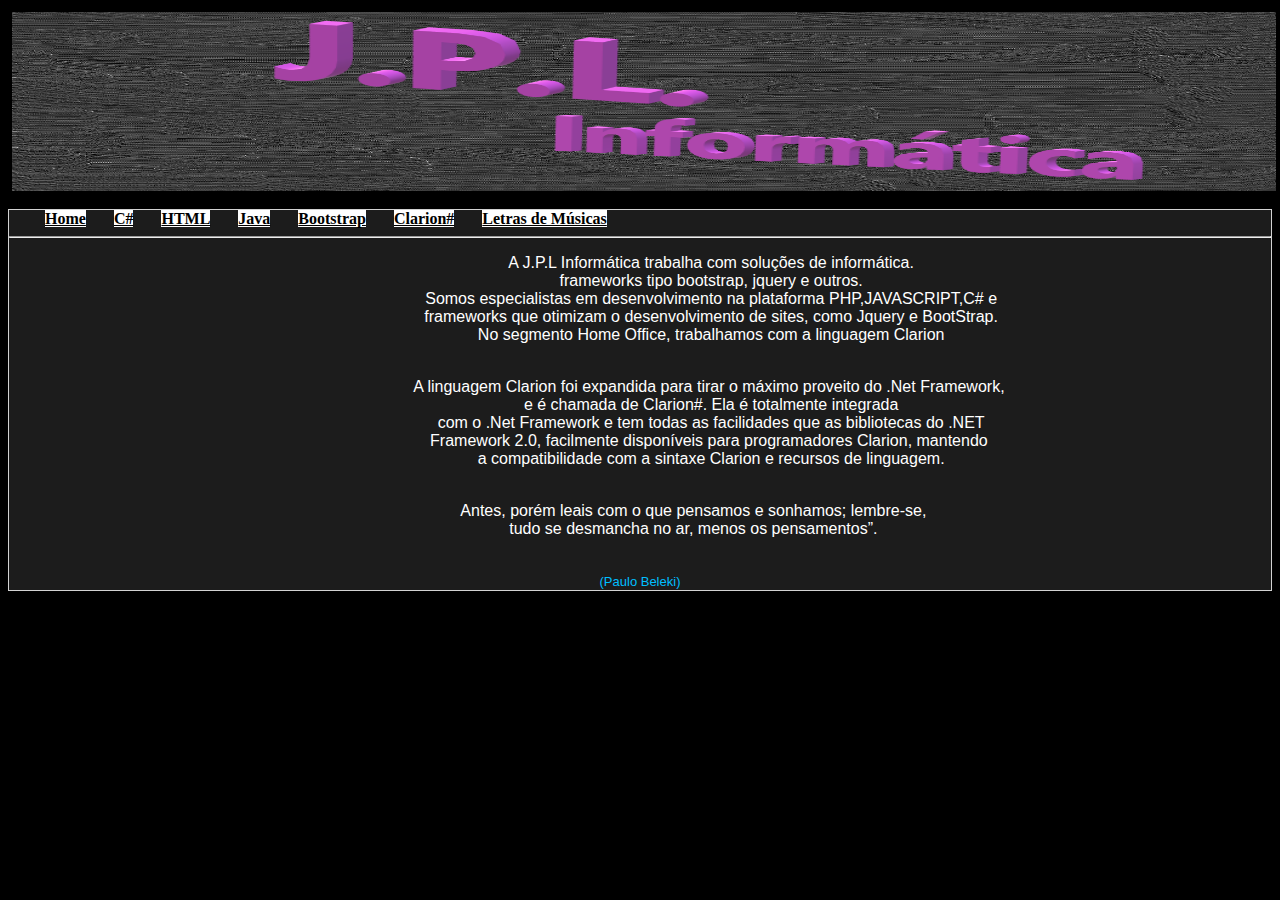
<file: index.html>
﻿<!DOCTYPE html>
<html lang="pt-br">
<head>
	<meta charset="utf-8">
	<link rel="stylesheet" href="style.css">
	<title>Home</title>
</head>

<body>
	<div class="p1">
		<img src="logo1.png" class="logo">
	</div>
	<br>
	<div class="p2">
	 
		&nbsp;&nbsp;&nbsp;&nbsp;&nbsp;&nbsp;&nbsp;&nbsp;
		<A HREF="index.html">Home</A> &nbsp;&nbsp;&nbsp;&nbsp;&nbsp;
		<A HREF="csharp.html">C#</A> &nbsp;&nbsp;&nbsp;&nbsp;&nbsp;
		<A HREF="html.html">HTML</A> &nbsp;&nbsp;&nbsp;&nbsp;&nbsp;
		<A HREF="java.html">Java</A> &nbsp;&nbsp;&nbsp;&nbsp;&nbsp;
		<A HREF="bootstrap.html">Bootstrap</A> &nbsp;&nbsp;&nbsp;&nbsp;&nbsp;
		<A HREF="clarion.html">Clarion#</A> &nbsp;&nbsp;&nbsp;&nbsp;&nbsp;
		<A HREF="letras.html">Letras de Músicas</A>
		<hr> 
		
		<center> 
			<pre>
				A J.P.L Informática trabalha com soluções de informática.
				frameworks tipo bootstrap, jquery e outros.
				Somos especialistas em desenvolvimento na plataforma PHP,JAVASCRIPT,C# e
				frameworks que otimizam o desenvolvimento de sites, como Jquery e BootStrap.
				No segmento Home Office, trabalhamos com a linguagem Clarion
			</pre>
			<pre>
				A linguagem Clarion foi expandida para tirar o máximo proveito do .Net Framework, 
				e é chamada de Clarion#. Ela é totalmente integrada
				com o .Net Framework e tem todas as facilidades que as bibliotecas do .NET
				Framework 2.0, facilmente disponíveis para programadores Clarion, mantendo 
				a compatibilidade com a sintaxe Clarion e recursos de linguagem.
			</pre>
			<pre>
			Antes, porém leais com o que pensamos e sonhamos; lembre-se,
			tudo se desmancha no ar, menos os pensamentos”.
			</pre>
			<font face="arial" size =2 color="#00BFFF">
			(Paulo Beleki) 
			</font>
		</center>
	</div>
</body>
</html>
</file>
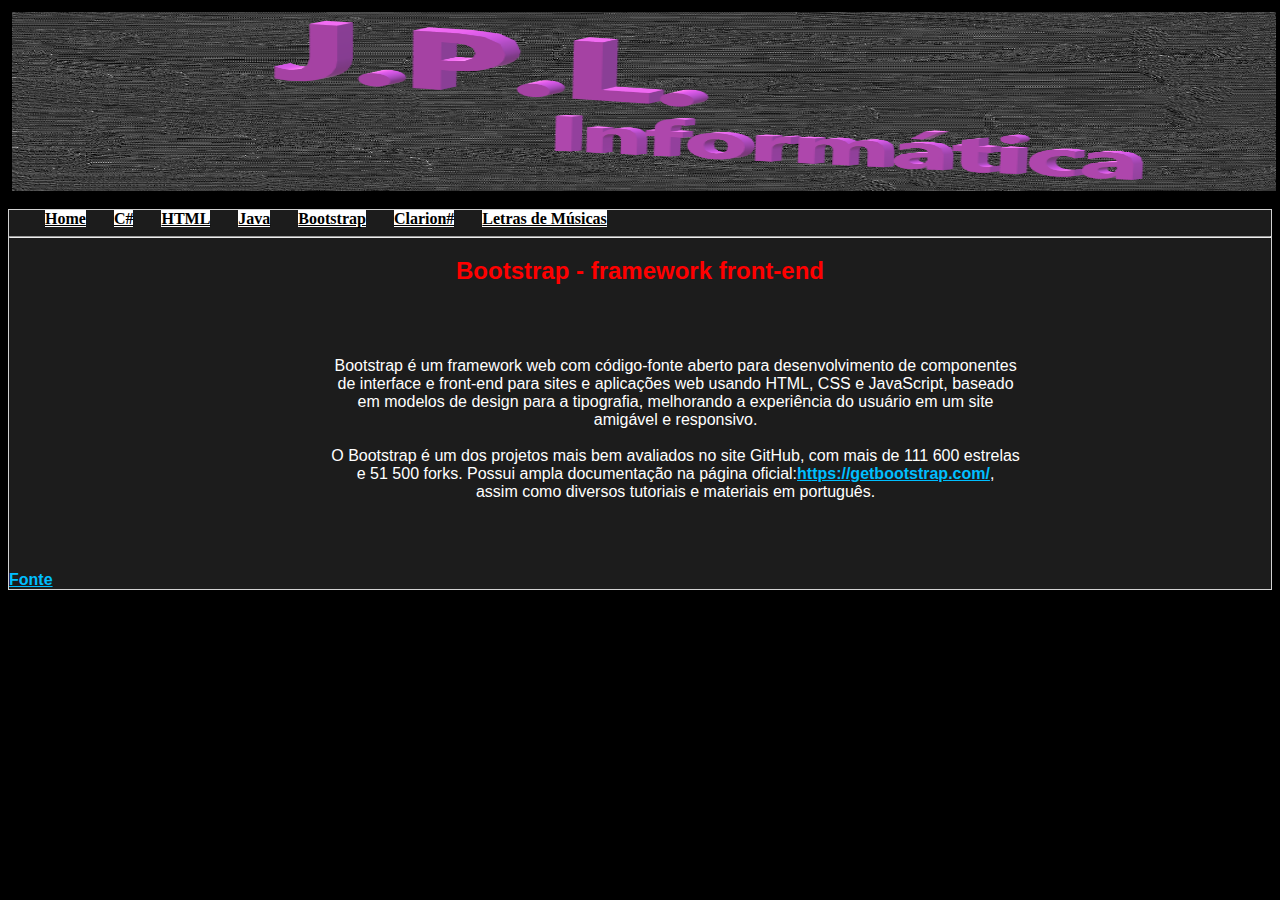
<file: bootstrap.html>
<!DOCTYPE html>
<html lang="pt-br">
<head>
	<meta charset="utf-8">
	<link rel="stylesheet" href="style.css">
	<title>Home</title>
</head>

<body>
	<div class="p1">
		<img src="logo1.png" class="logo">
	</div>
	<br>
	<div class="p2">
	 
		&nbsp;&nbsp;&nbsp;&nbsp;&nbsp;&nbsp;&nbsp;&nbsp;
		<A HREF="index.html">Home</A> &nbsp;&nbsp;&nbsp;&nbsp;&nbsp;
		<A HREF="csharp.html">C#</A> &nbsp;&nbsp;&nbsp;&nbsp;&nbsp;
		<A HREF="html.html">HTML</A> &nbsp;&nbsp;&nbsp;&nbsp;&nbsp;
		<A HREF="java.html">Java</A> &nbsp;&nbsp;&nbsp;&nbsp;&nbsp;
		<A HREF="bootstrap.html">Bootstrap</A> &nbsp;&nbsp;&nbsp;&nbsp;&nbsp;
		<A HREF="clarion.html">Clarion#</A> &nbsp;&nbsp;&nbsp;&nbsp;&nbsp;
		<A HREF="letras.html">Letras de Músicas</A>
		<hr> 
		
		<center>
			<h2>Bootstrap - framework front-end</h2></br></br>
			
			<pre>
		Bootstrap é um framework web com código-fonte aberto para desenvolvimento de componentes
		de interface e front-end para sites e aplicações web usando HTML, CSS e JavaScript, baseado
		em modelos de design para a tipografia, melhorando a experiência do usuário em um site
		amigável e responsivo.

		O Bootstrap é um dos projetos mais bem avaliados no site GitHub, com mais de 111 600 estrelas
		e 51 500 forks. Possui ampla documentação na página oficial:<a href="https://getbootstrap.com/" class="dif">https://getbootstrap.com/</a>,
		assim como diversos tutoriais e materiais em português.
			</pre></br></br>
		</center>
		<a href="https://pt.wikipedia.org/wiki/Bootstrap_(framework_front-end)" class="dif">Fonte</a>
	</div>
</body>
</html>
</file>
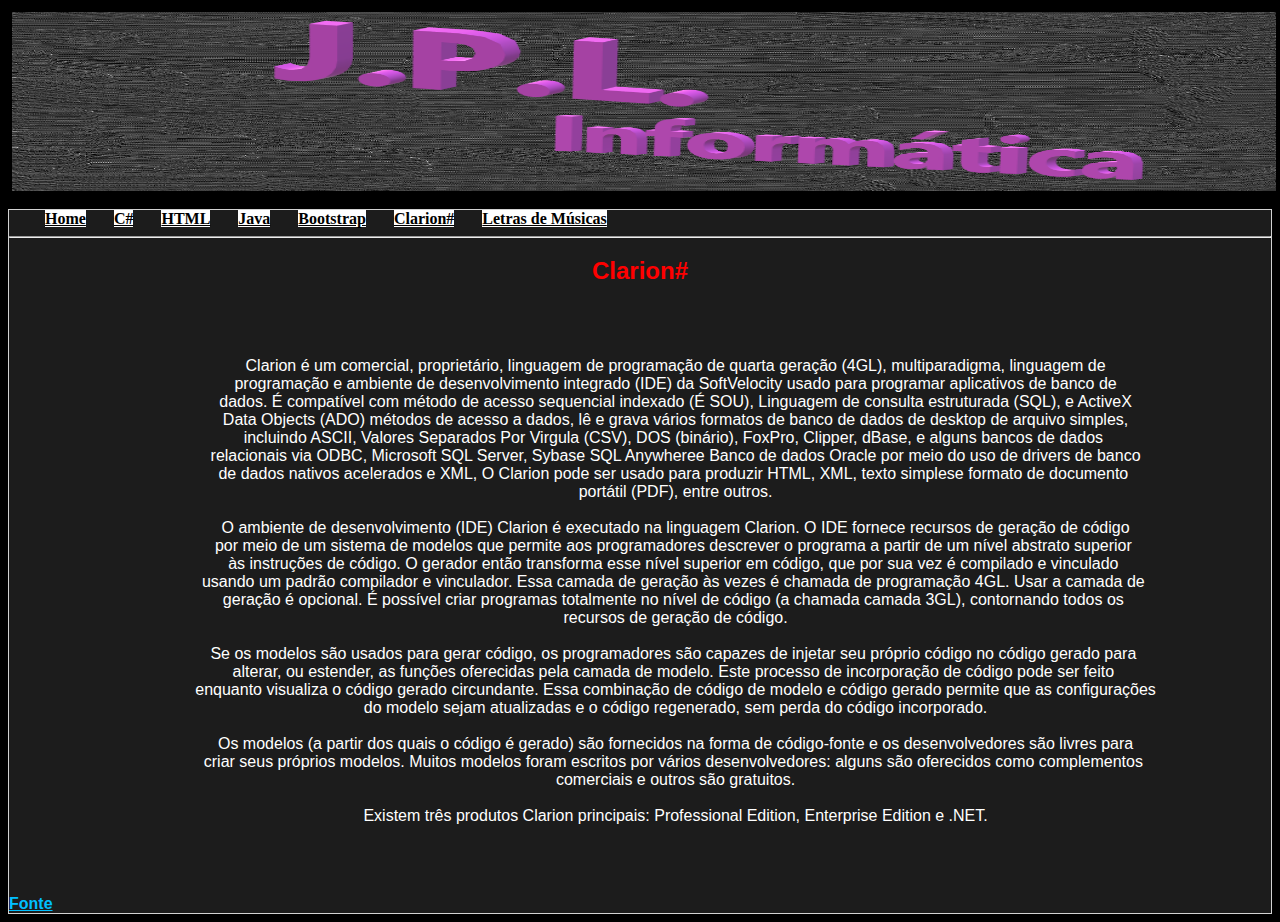
<file: clarion.html>
<!DOCTYPE html>
<html lang="pt-br">
<head>
	<meta charset="utf-8">
	<link rel="stylesheet" href="style.css">
	<title>Home</title>
</head>

<body>
	<div class="p1">
		<img src="logo1.png" class="logo">
	</div>
	<br>
	<div class="p2">
	 
		&nbsp;&nbsp;&nbsp;&nbsp;&nbsp;&nbsp;&nbsp;&nbsp;
		<A HREF="index.html">Home</A> &nbsp;&nbsp;&nbsp;&nbsp;&nbsp;
		<A HREF="csharp.html">C#</A> &nbsp;&nbsp;&nbsp;&nbsp;&nbsp;
		<A HREF="html.html">HTML</A> &nbsp;&nbsp;&nbsp;&nbsp;&nbsp;
		<A HREF="java.html">Java</A> &nbsp;&nbsp;&nbsp;&nbsp;&nbsp;
		<A HREF="bootstrap.html">Bootstrap</A> &nbsp;&nbsp;&nbsp;&nbsp;&nbsp;
		<A HREF="clarion.html">Clarion#</A> &nbsp;&nbsp;&nbsp;&nbsp;&nbsp;
		<A HREF="letras.html">Letras de Músicas</A>
		<hr> 
		
		<center>
			<h2>Clarion#</h2></br></br>
			
			<pre>
		Clarion é um comercial, proprietário, linguagem de programação de quarta geração (4GL), multiparadigma, linguagem de
		programação e ambiente de desenvolvimento integrado (IDE) da SoftVelocity usado para programar aplicativos de banco de
		dados. É compatível com método de acesso sequencial indexado (É SOU), Linguagem de consulta estruturada (SQL), e ActiveX
		Data Objects (ADO) métodos de acesso a dados, lê e grava vários formatos de banco de dados de desktop de arquivo simples,
		incluindo ASCII, Valores Separados Por Virgula (CSV), DOS (binário), FoxPro, Clipper, dBase, e alguns bancos de dados 
		relacionais via ODBC, Microsoft SQL Server, Sybase SQL Anywheree Banco de dados Oracle por meio do uso de drivers de banco
		de dados nativos acelerados e XML, O Clarion pode ser usado para produzir HTML, XML, texto simplese formato de documento 
		portátil (PDF), entre outros.

		O ambiente de desenvolvimento (IDE) Clarion é executado na linguagem Clarion. O IDE fornece recursos de geração de código
		por meio de um sistema de modelos que permite aos programadores descrever o programa a partir de um nível abstrato superior 
		às instruções de código. O gerador então transforma esse nível superior em código, que por sua vez é compilado e vinculado 
		usando um padrão compilador e vinculador. Essa camada de geração às vezes é chamada de programação 4GL. Usar a camada de 
		geração é opcional. É possível criar programas totalmente no nível de código (a chamada camada 3GL), contornando todos os 
		recursos de geração de código.

		Se os modelos são usados ​​para gerar código, os programadores são capazes de injetar seu próprio código no código gerado para 
		alterar, ou estender, as funções oferecidas pela camada de modelo. Este processo de incorporação de código pode ser feito 
		enquanto visualiza o código gerado circundante. Essa combinação de código de modelo e código gerado permite que as configurações
		do modelo sejam atualizadas e o código regenerado, sem perda do código incorporado.

		Os modelos (a partir dos quais o código é gerado) são fornecidos na forma de código-fonte e os desenvolvedores são livres para
		criar seus próprios modelos. Muitos modelos foram escritos por vários desenvolvedores: alguns são oferecidos como complementos 
		comerciais e outros são gratuitos.

		Existem três produtos Clarion principais: Professional Edition, Enterprise Edition e .NET.
			</pre></br></br>
		</center>
		<a href="https://ao.mihalicdictionary.org/wiki/Clarion_(programming_language)" class="dif">Fonte</a>
	</div>
</body>
</html>
</file>
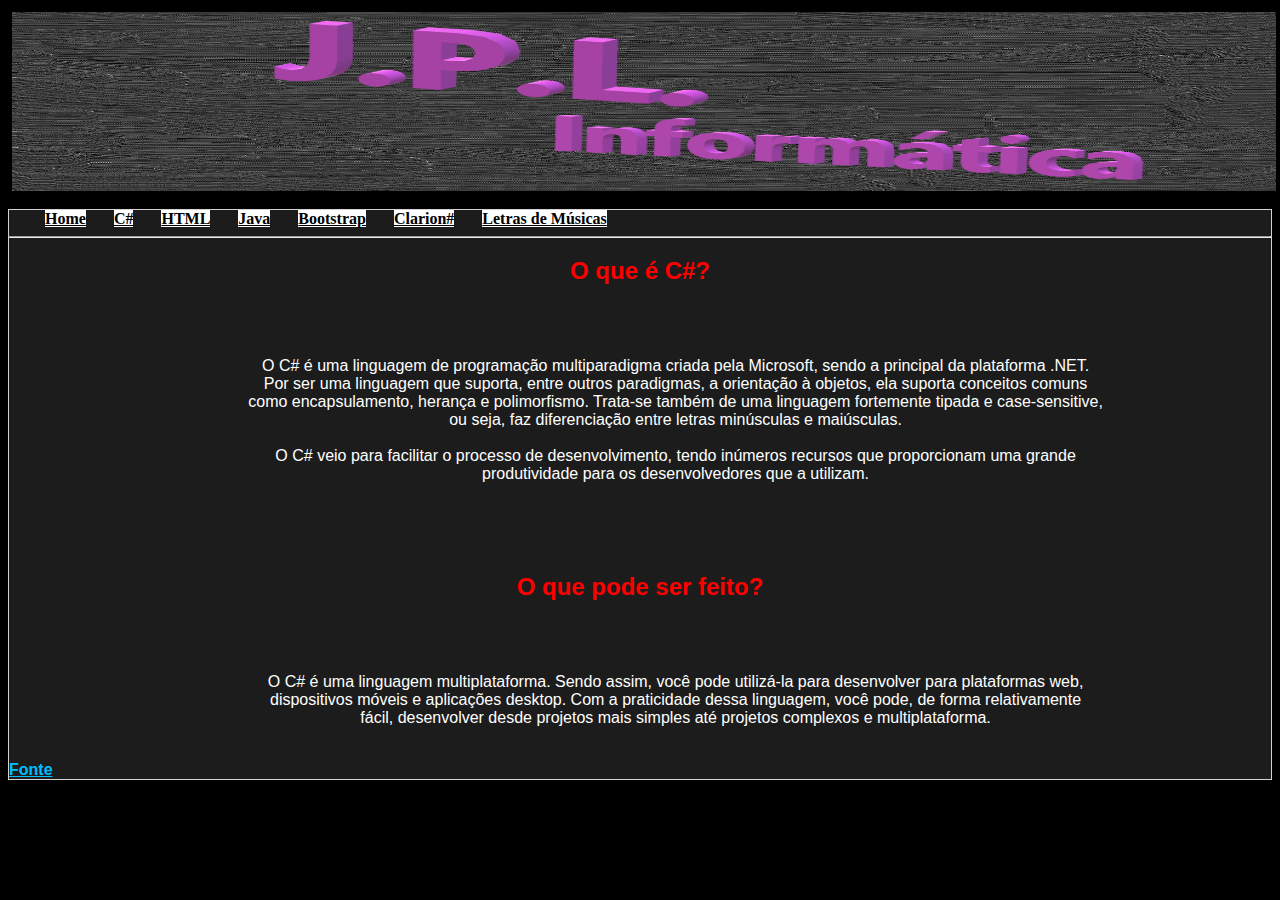
<file: csharp.html>
<!DOCTYPE html>
<html lang="pt-br">
<head>
	<meta charset="utf-8">
	<link rel="stylesheet" href="style.css">
	<title>Home</title>
</head>

<body>
	<div class="p1">
		<img src="logo1.png" class="logo">
	</div>
	<br>
	<div class="p2">
	 
		&nbsp;&nbsp;&nbsp;&nbsp;&nbsp;&nbsp;&nbsp;&nbsp;
		<A HREF="index.html">Home</A> &nbsp;&nbsp;&nbsp;&nbsp;&nbsp;
		<A HREF="csharp.html">C#</A> &nbsp;&nbsp;&nbsp;&nbsp;&nbsp;
		<A HREF="html.html">HTML</A> &nbsp;&nbsp;&nbsp;&nbsp;&nbsp;
		<A HREF="java.html">Java</A> &nbsp;&nbsp;&nbsp;&nbsp;&nbsp;
		<A HREF="bootstrap.html">Bootstrap</A> &nbsp;&nbsp;&nbsp;&nbsp;&nbsp;
		<A HREF="clarion.html">Clarion#</A> &nbsp;&nbsp;&nbsp;&nbsp;&nbsp;
		<A HREF="letras.html">Letras de Músicas</A>
		<hr> 
		
		<center>
			<h2>O que é C#?</h2></br></br>
			
			<pre>
		O C# é uma linguagem de programação multiparadigma criada pela Microsoft, sendo a principal da plataforma .NET.
		Por ser uma linguagem que suporta, entre outros paradigmas, a orientação à objetos, ela suporta conceitos comuns
		como encapsulamento, herança e polimorfismo. Trata-se também de uma linguagem fortemente tipada e case-sensitive,
		ou seja, faz diferenciação entre letras minúsculas e maiúsculas.
			
		O C# veio para facilitar o processo de desenvolvimento, tendo inúmeros recursos que proporcionam uma grande
		produtividade para os desenvolvedores que a utilizam.
			</pre></br></br>
			
			<h2>O que pode ser feito?</h2></br></br>
			
			<pre>
		O C# é uma linguagem multiplataforma. Sendo assim, você pode utilizá-la para desenvolver para plataformas web,
		dispositivos móveis e aplicações desktop. Com a praticidade dessa linguagem, você pode, de forma relativamente
		fácil, desenvolver desde projetos mais simples até projetos complexos e multiplataforma.
			</pre>
		</center>
		<a href="https://www.treinaweb.com.br/blog/o-que-e-e-como-comecar-com-c-sharp" class="dif">Fonte</a>
	</div>
</body>
</html>
</file>
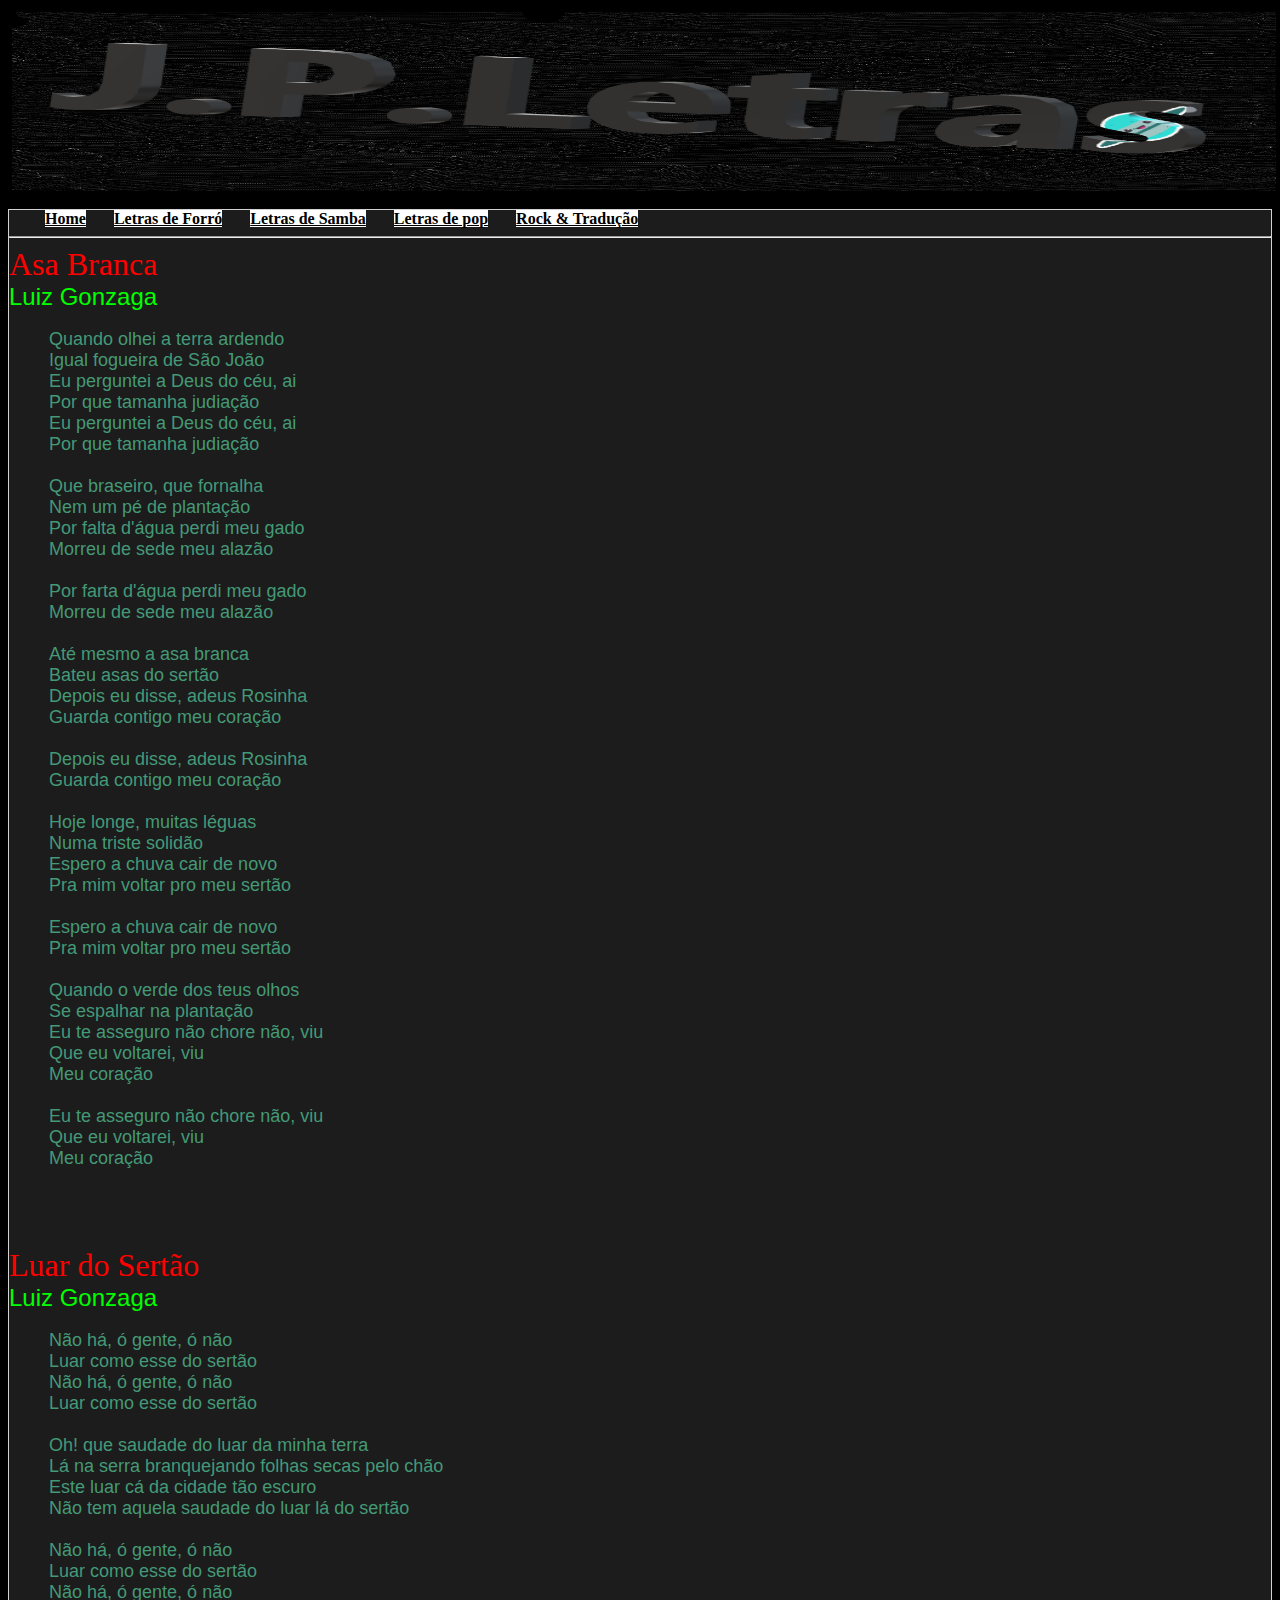
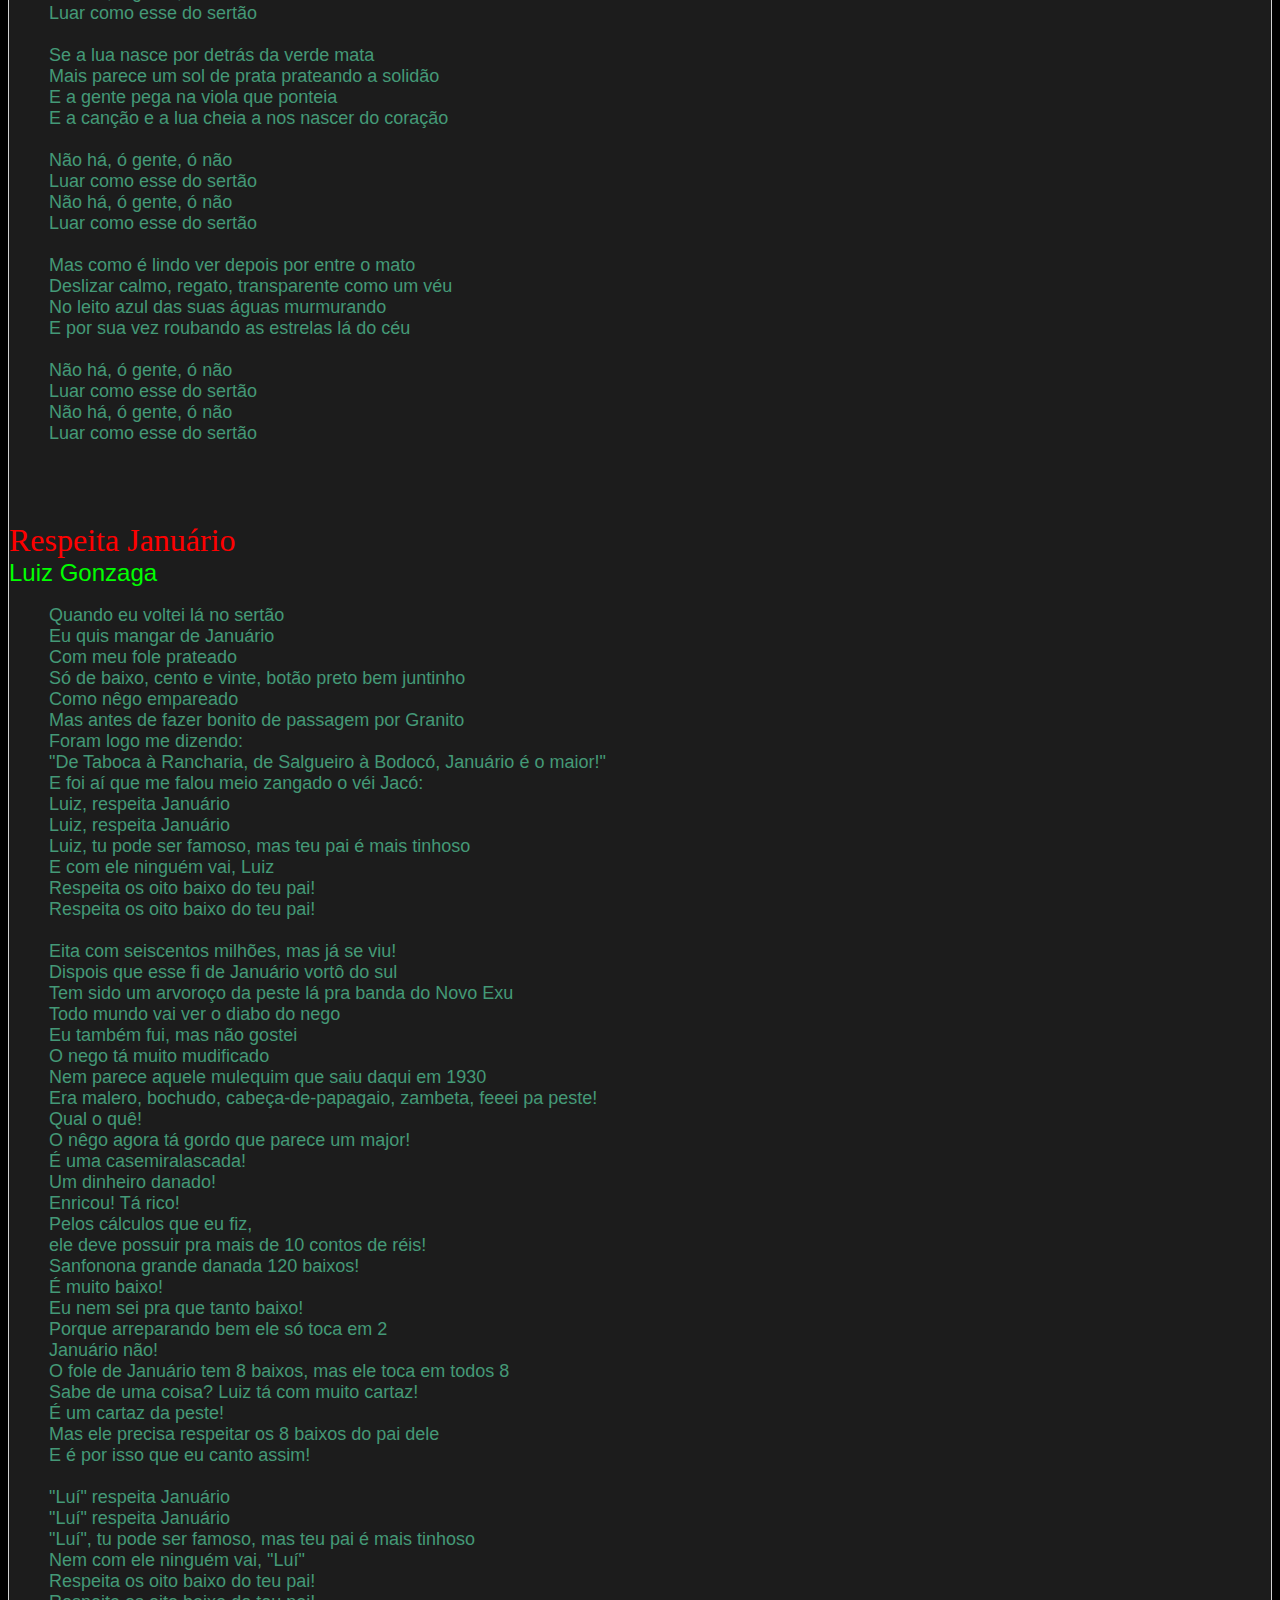
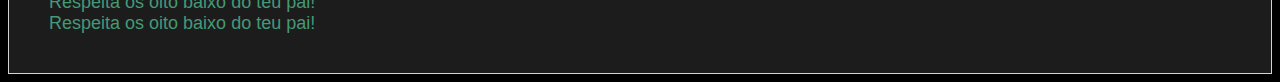
<file: forro.html>
﻿<!DOCTYPE html>
<html lang="pt-br">
	<head>
		<meta charset="utf-8">
		<link rel="stylesheet" href="style.css">
		<title>Forró</title>
	</head>
	<body background img="">
		<div class="p1">
			<img src="logo.png" class="logo">
		</div>
		<br>
		<div class="p2">
		 
			&nbsp;&nbsp;&nbsp;&nbsp;&nbsp;&nbsp;&nbsp;&nbsp;
			<A HREF="index.html">Home</A> &nbsp;&nbsp;&nbsp;&nbsp;&nbsp;
			<A HREF="forro.html">Letras de Forró</A> &nbsp;&nbsp;&nbsp;&nbsp;&nbsp;
			<A HREF="samba.html">Letras de Samba</A> &nbsp;&nbsp;&nbsp;&nbsp;&nbsp;
			<A HREF="pop.html">Letras de pop</A> &nbsp;&nbsp;&nbsp;&nbsp;&nbsp;
			<A HREF="rockinternacional.html">Rock & Tradução</A>
			 
			<hr> 

			<div class="listarbig">
				<font face="Algerian" color="#ff0000" size=6>
					Asa Branca <br>
				</font> 
				<font face="arial" color="#00ff00" size=5>
					Luiz Gonzaga 
				</font> 
				<font face="arial" color="#449977" size=4>
					<pre align="left">
	Quando olhei a terra ardendo
	Igual fogueira de São João
	Eu perguntei a Deus do céu, ai
	Por que tamanha judiação
	Eu perguntei a Deus do céu, ai
	Por que tamanha judiação

	Que braseiro, que fornalha
	Nem um pé de plantação
	Por falta d'água perdi meu gado
	Morreu de sede meu alazão

	Por farta d'água perdi meu gado
	Morreu de sede meu alazão

	Até mesmo a asa branca
	Bateu asas do sertão
	Depois eu disse, adeus Rosinha
	Guarda contigo meu coração

	Depois eu disse, adeus Rosinha
	Guarda contigo meu coração

	Hoje longe, muitas léguas
	Numa triste solidão
	Espero a chuva cair de novo
	Pra mim voltar pro meu sertão

	Espero a chuva cair de novo
	Pra mim voltar pro meu sertão

	Quando o verde dos teus olhos
	Se espalhar na plantação
	Eu te asseguro não chore não, viu
	Que eu voltarei, viu
	Meu coração

	Eu te asseguro não chore não, viu
	Que eu voltarei, viu
	Meu coração
					</pre>
				</font>
				<br><br>
				<font face="Algerian" color="#ff0000" size=6>
					Luar do Sertão <br>  
				</font> 
				<font face="arial" color="#00ff00" size=5>
				   Luiz Gonzaga  
				</font> 
				<font face="arial" color="#449977" size=4>
					<pre>
	Não há, ó gente, ó não
	Luar como esse do sertão
	Não há, ó gente, ó não
	Luar como esse do sertão

	Oh! que saudade do luar da minha terra
	Lá na serra branquejando folhas secas pelo chão
	Este luar cá da cidade tão escuro
	Não tem aquela saudade do luar lá do sertão

	Não há, ó gente, ó não
	Luar como esse do sertão
	Não há, ó gente, ó não
	Luar como esse do sertão

	Se a lua nasce por detrás da verde mata
	Mais parece um sol de prata prateando a solidão
	E a gente pega na viola que ponteia
	E a canção e a lua cheia a nos nascer do coração

	Não há, ó gente, ó não
	Luar como esse do sertão
	Não há, ó gente, ó não
	Luar como esse do sertão

	Mas como é lindo ver depois por entre o mato
	Deslizar calmo, regato, transparente como um véu
	No leito azul das suas águas murmurando
	E por sua vez roubando as estrelas lá do céu

	Não há, ó gente, ó não
	Luar como esse do sertão
	Não há, ó gente, ó não
	Luar como esse do sertão
					</pre>
				</font>
				<br><br>
				<font face="Algerian" color="#ff0000" size=6>
					Respeita Januário<br>  
				</font> 
				<font face="arial" color="#00ff00" size=5>
				   Luiz Gonzaga  
				</font> 
				<font face="arial" color="#449977" size=4>
					<pre>
	Quando eu voltei lá no sertão
	Eu quis mangar de Januário
	Com meu fole prateado
	Só de baixo, cento e vinte, botão preto bem juntinho
	Como nêgo empareado
	Mas antes de fazer bonito de passagem por Granito
	Foram logo me dizendo:
	"De Taboca à Rancharia, de Salgueiro à Bodocó, Januário é o maior!"
	E foi aí que me falou meio zangado o véi Jacó:
	Luiz, respeita Januário
	Luiz, respeita Januário
	Luiz, tu pode ser famoso, mas teu pai é mais tinhoso
	E com ele ninguém vai, Luiz
	Respeita os oito baixo do teu pai!
	Respeita os oito baixo do teu pai!

	Eita com seiscentos milhões, mas já se viu!
	Dispois que esse fi de Januário vortô do sul
	Tem sido um arvoroço da peste lá pra banda do Novo Exu
	Todo mundo vai ver o diabo do nego
	Eu também fui, mas não gostei
	O nego tá muito mudificado
	Nem parece aquele mulequim que saiu daqui em 1930
	Era malero, bochudo, cabeça-de-papagaio, zambeta, feeei pa peste!
	Qual o quê!
	O nêgo agora tá gordo que parece um major!
	É uma casemiralascada!
	Um dinheiro danado!
	Enricou! Tá rico!
	Pelos cálculos que eu fiz,
	ele deve possuir pra mais de 10 contos de réis!
	Sanfonona grande danada 120 baixos!
	É muito baixo!
	Eu nem sei pra que tanto baixo!
	Porque arreparando bem ele só toca em 2
	Januário não!
	O fole de Januário tem 8 baixos, mas ele toca em todos 8
	Sabe de uma coisa? Luiz tá com muito cartaz!
	É um cartaz da peste!
	Mas ele precisa respeitar os 8 baixos do pai dele
	E é por isso que eu canto assim!

	"Luí" respeita Januário
	"Luí" respeita Januário
	"Luí", tu pode ser famoso, mas teu pai é mais tinhoso
	Nem com ele ninguém vai, "Luí"
	Respeita os oito baixo do teu pai!
	Respeita os oito baixo do teu pai!
	Respeita os oito baixo do teu pai!
					</pre>
				</font>
			</div>
		</div>
	</body>
</html>
</file>
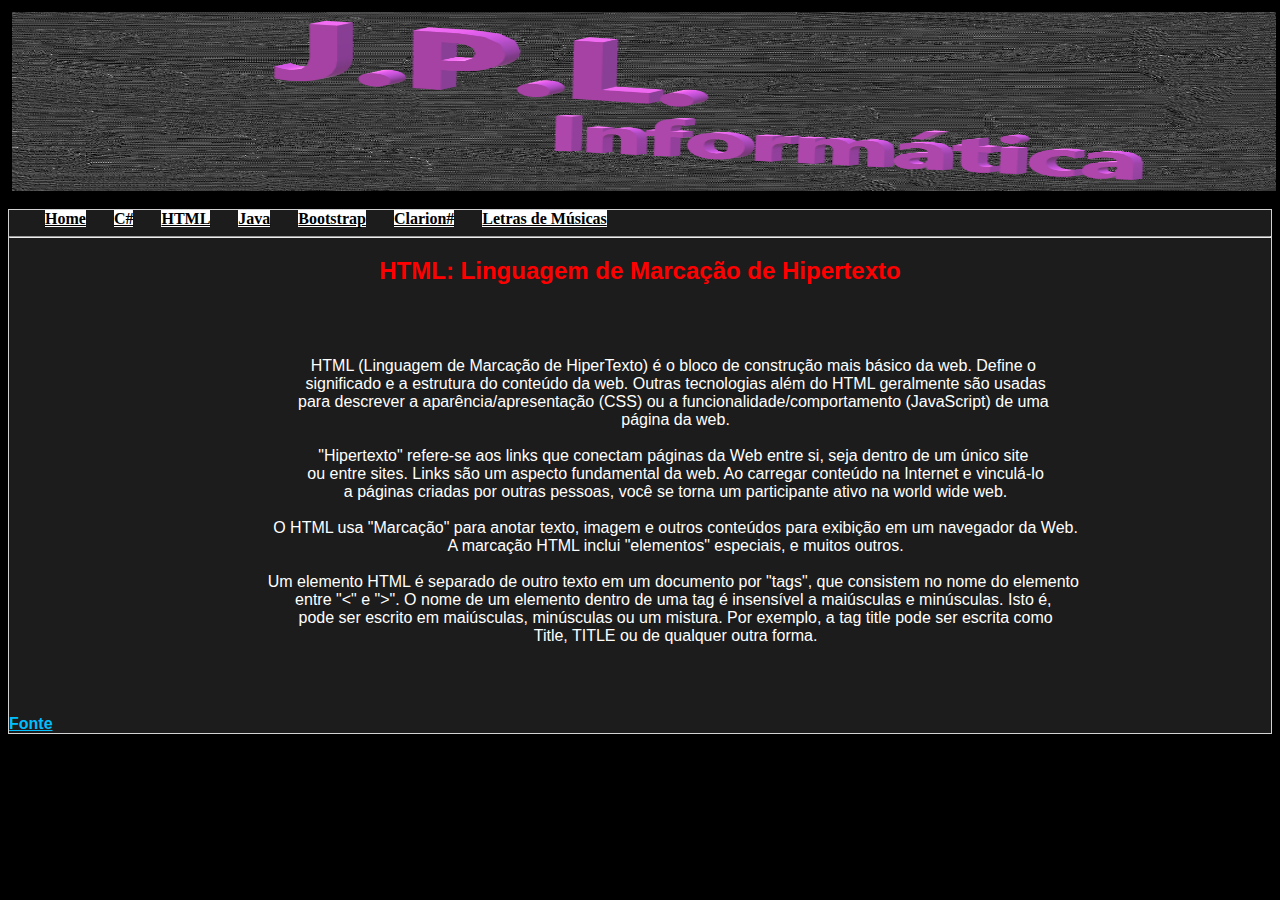
<file: html.html>
<!DOCTYPE html>
<html lang="pt-br">
<head>
	<meta charset="utf-8">
	<link rel="stylesheet" href="style.css">
	<title>Home</title>
</head>

<body>
	<div class="p1">
		<img src="logo1.png" class="logo">
	</div>
	<br>
	<div class="p2">
	 
		&nbsp;&nbsp;&nbsp;&nbsp;&nbsp;&nbsp;&nbsp;&nbsp;
		<A HREF="index.html">Home</A> &nbsp;&nbsp;&nbsp;&nbsp;&nbsp;
		<A HREF="csharp.html">C#</A> &nbsp;&nbsp;&nbsp;&nbsp;&nbsp;
		<A HREF="html.html">HTML</A> &nbsp;&nbsp;&nbsp;&nbsp;&nbsp;
		<A HREF="java.html">Java</A> &nbsp;&nbsp;&nbsp;&nbsp;&nbsp;
		<A HREF="bootstrap.html">Bootstrap</A> &nbsp;&nbsp;&nbsp;&nbsp;&nbsp;
		<A HREF="clarion.html">Clarion#</A> &nbsp;&nbsp;&nbsp;&nbsp;&nbsp;
		<A HREF="letras.html">Letras de Músicas</A>
		<hr> 
		
		
		<center>
			<h2>HTML: Linguagem de Marcação de Hipertexto</h2></br></br>
			
			<pre>
		HTML (Linguagem de Marcação de HiperTexto) é o bloco de construção mais básico da web. Define o 
		significado e a estrutura do conteúdo da web. Outras tecnologias além do HTML geralmente são usadas
		para descrever a aparência/apresentação (CSS) ou a funcionalidade/comportamento (JavaScript) de uma 
		página da web.

		"Hipertexto" refere-se aos links que conectam páginas da Web entre si, seja dentro de um único site 
		ou entre sites. Links são um aspecto fundamental da web. Ao carregar conteúdo na Internet e vinculá-lo
		a páginas criadas por outras pessoas, você se torna um participante ativo na world wide web.

		O HTML usa "Marcação" para anotar texto, imagem e outros conteúdos para exibição em um navegador da Web.
		A marcação HTML inclui "elementos" especiais, e muitos outros.
		
		Um elemento HTML é separado de outro texto em um documento por "tags", que consistem no nome do elemento 
		entre "<" e ">". O nome de um elemento dentro de uma tag é insensível a maiúsculas e minúsculas. Isto é, 
		pode ser escrito em maiúsculas, minúsculas ou um mistura. Por exemplo, a tag title pode ser escrita como
		Title, TITLE ou de qualquer outra forma.
			</pre></br></br>
		</center>
		<a href="https://developer.mozilla.org/pt-BR/docs/Web/HTML" class="dif">Fonte</a>
	</div>
</body>
</html>
</file>
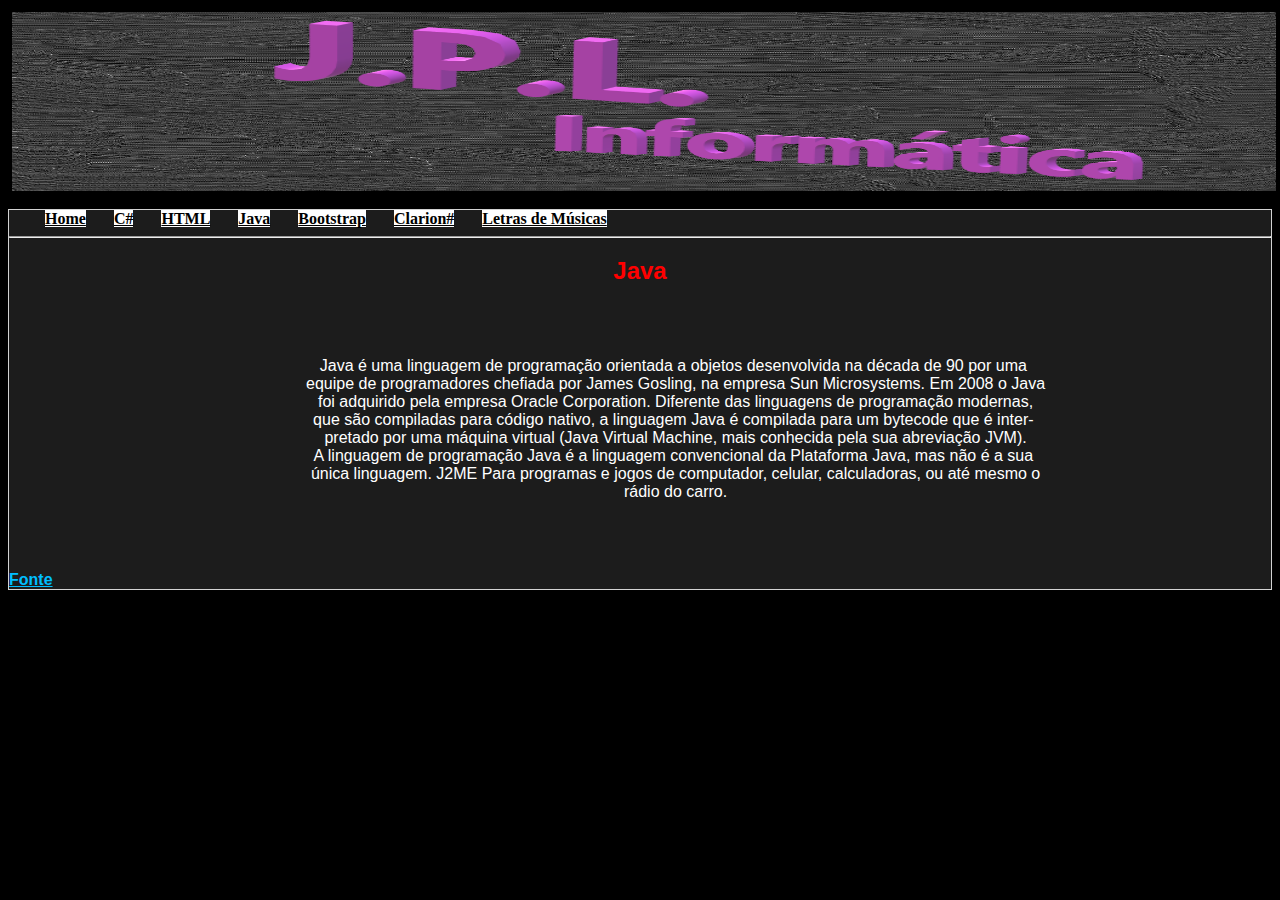
<file: java.html>
<!DOCTYPE html>
<html lang="pt-br">
<head>
	<meta charset="utf-8">
	<link rel="stylesheet" href="style.css">
	<title>Home</title>
</head>

<body>
	<div class="p1">
		<img src="logo1.png" class="logo">
	</div>
	<br>
	<div class="p2">
	 
		&nbsp;&nbsp;&nbsp;&nbsp;&nbsp;&nbsp;&nbsp;&nbsp;
		<A HREF="index.html">Home</A> &nbsp;&nbsp;&nbsp;&nbsp;&nbsp;
		<A HREF="csharp.html">C#</A> &nbsp;&nbsp;&nbsp;&nbsp;&nbsp;
		<A HREF="html.html">HTML</A> &nbsp;&nbsp;&nbsp;&nbsp;&nbsp;
		<A HREF="java.html">Java</A> &nbsp;&nbsp;&nbsp;&nbsp;&nbsp;
		<A HREF="bootstrap.html">Bootstrap</A> &nbsp;&nbsp;&nbsp;&nbsp;&nbsp;
		<A HREF="clarion.html">Clarion#</A> &nbsp;&nbsp;&nbsp;&nbsp;&nbsp;
		<A HREF="letras.html">Letras de Músicas</A>
		<hr> 
		
		<center>
			<h2>Java</h2></br></br>
			
			<pre>
		Java é uma linguagem de programação orientada a objetos desenvolvida na década de 90 por uma 
		equipe de programadores chefiada por James Gosling, na empresa Sun Microsystems. Em 2008 o Java
		foi adquirido pela empresa Oracle Corporation. Diferente das linguagens de programação modernas,
		que são compiladas para código nativo, a linguagem Java é compilada para um bytecode que é inter- 
		pretado por uma máquina virtual (Java Virtual Machine, mais conhecida pela sua abreviação JVM).
		A linguagem de programação Java é a linguagem convencional da Plataforma Java, mas não é a sua 
		única linguagem. J2ME Para programas e jogos de computador, celular, calculadoras, ou até mesmo o
		rádio do carro.
			</pre></br></br>
		</center>
		<a href="https://pt.wikipedia.org/wiki/Java_(linguagem_de_programação)" class="dif">Fonte</a>
	</div>
</body>
</html>
</file>
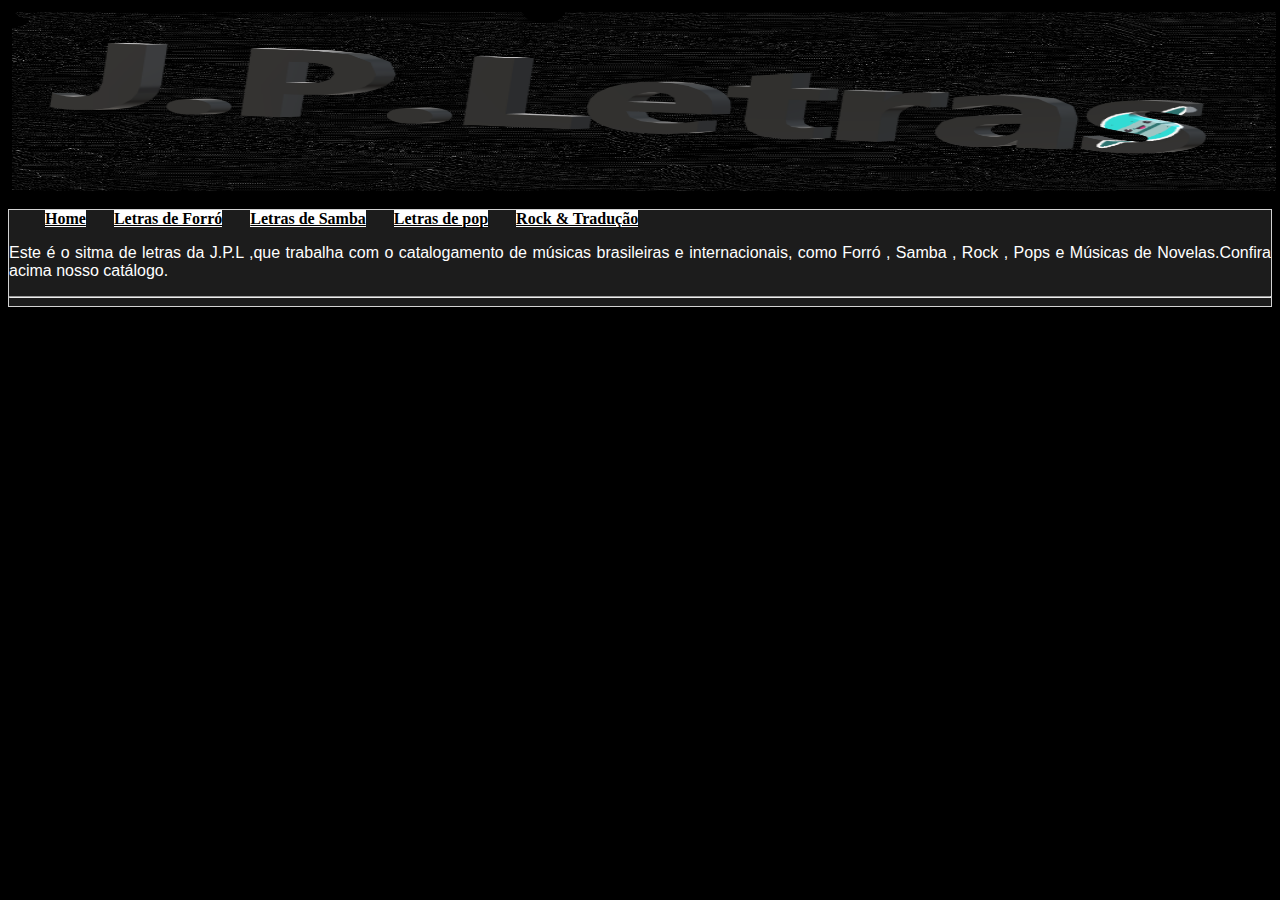
<file: letras.html>
<!DOCTYPE html>
<html lang="pt-br">
	<head>
		<meta charset="utf-8">
		<link rel="stylesheet" href="style.css">
		<title>Letras de música</title>
	</head>
	<body>
		<div class="p1">
			<img src="logo.png" class="logo">
		</div>
		<br>
		<div class="p2">
				&nbsp;&nbsp;&nbsp;&nbsp;&nbsp;&nbsp;&nbsp;&nbsp;
				<A HREF="index.html">Home</A> &nbsp;&nbsp;&nbsp;&nbsp;&nbsp;
				<A HREF="forro.html">Letras de Forró</A> &nbsp;&nbsp;&nbsp;&nbsp;&nbsp;
				<A HREF="samba.html">Letras de Samba</A> &nbsp;&nbsp;&nbsp;&nbsp;&nbsp;
				<A HREF="pop.html">Letras de pop</A> &nbsp;&nbsp;&nbsp;&nbsp;&nbsp;
				<A HREF="rockinternacional.html">Rock & Tradução</A>
			
			<p>Este é o sitma de letras da J.P.L ,que trabalha 
			 com o catalogamento  de músicas brasileiras e internacionais, como
			 Forró , Samba , Rock , Pops e Músicas de Novelas.Confira acima nosso catálogo.
			</p>
			<hr> 
		</div>
	</body>
</html>
</file>
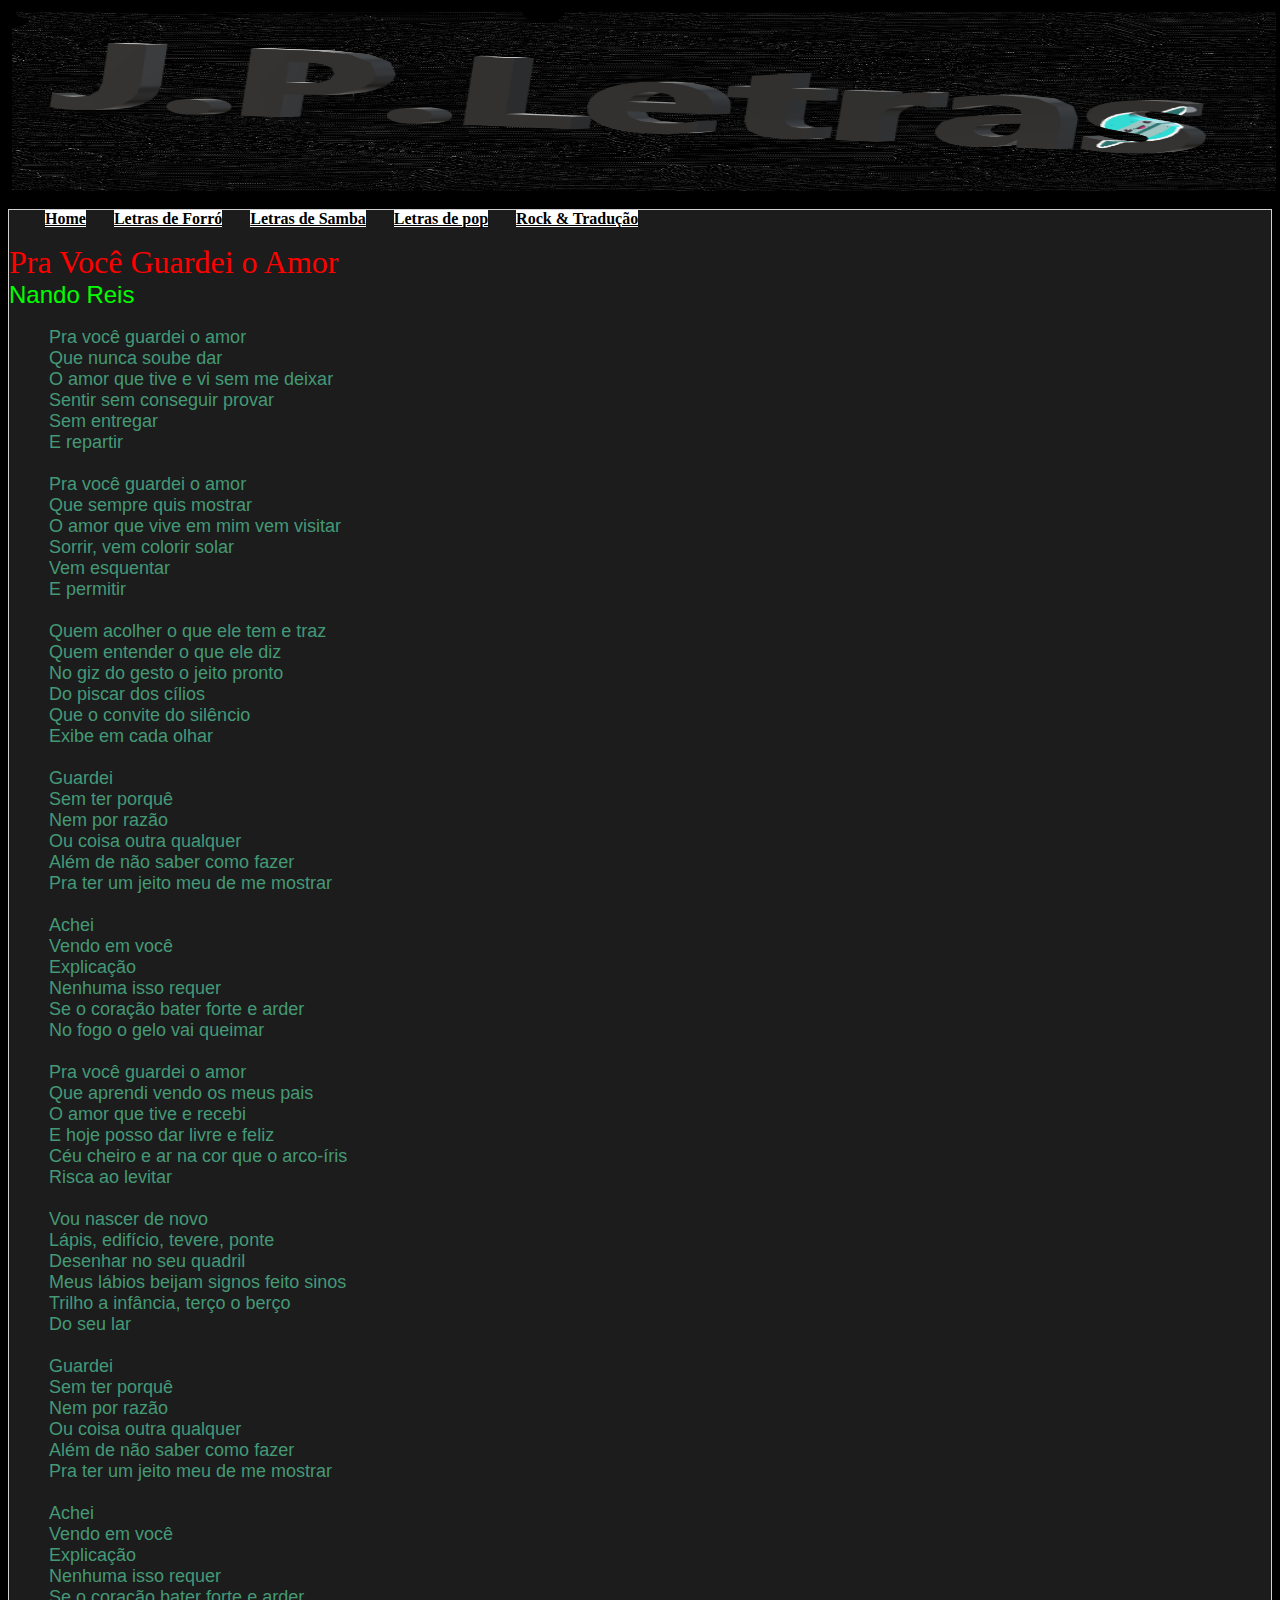
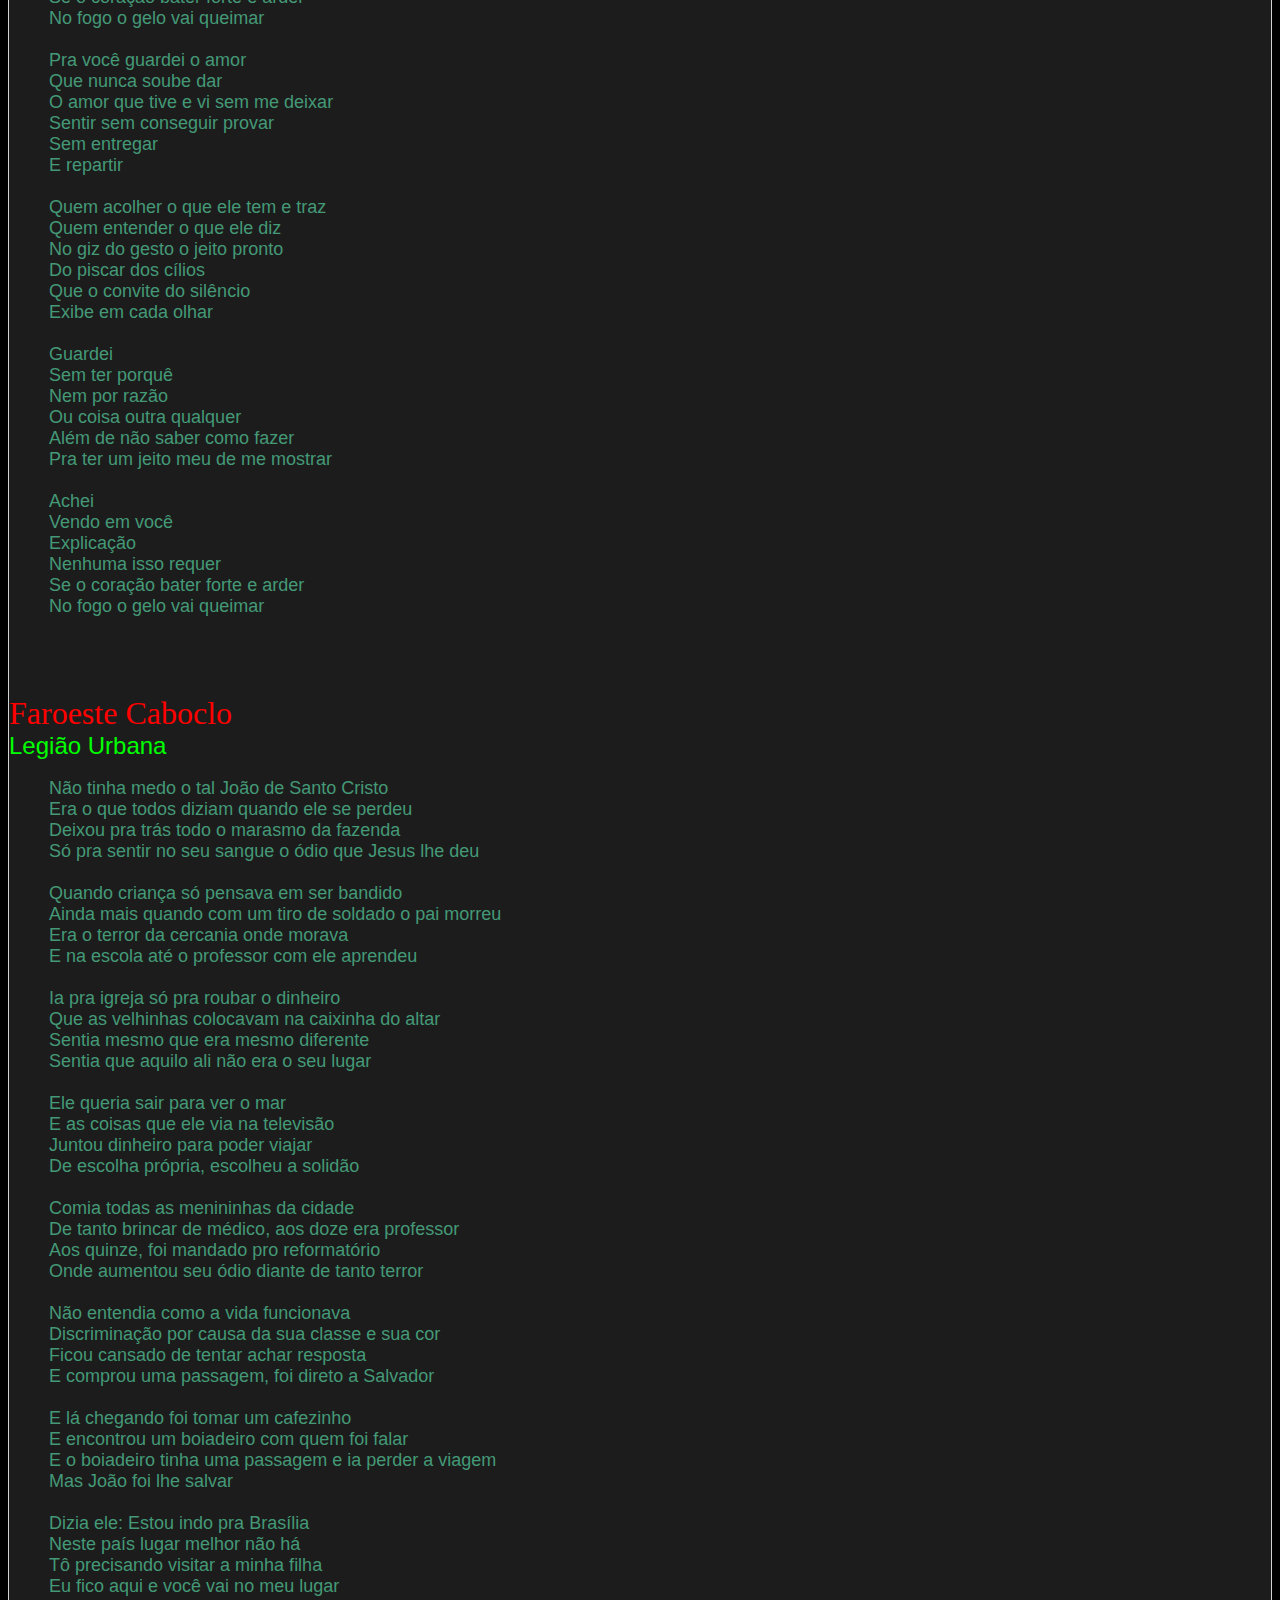
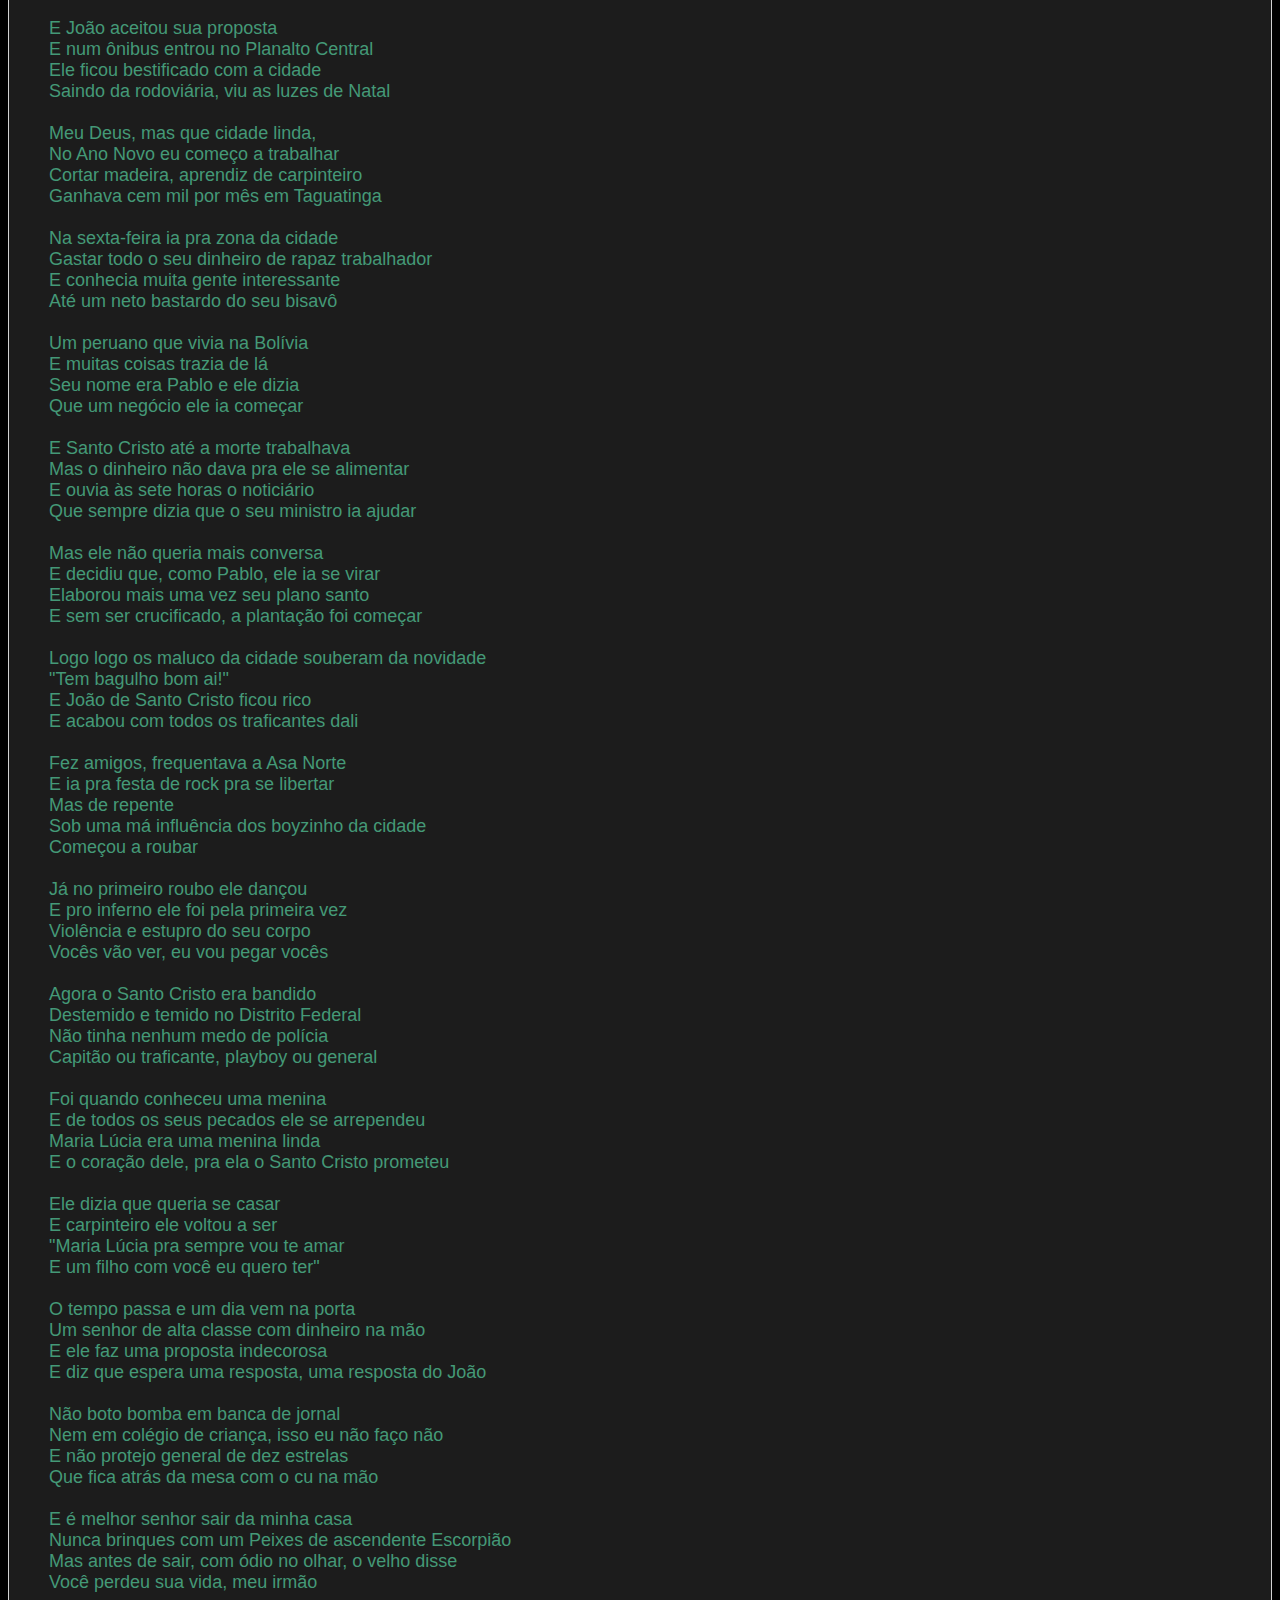
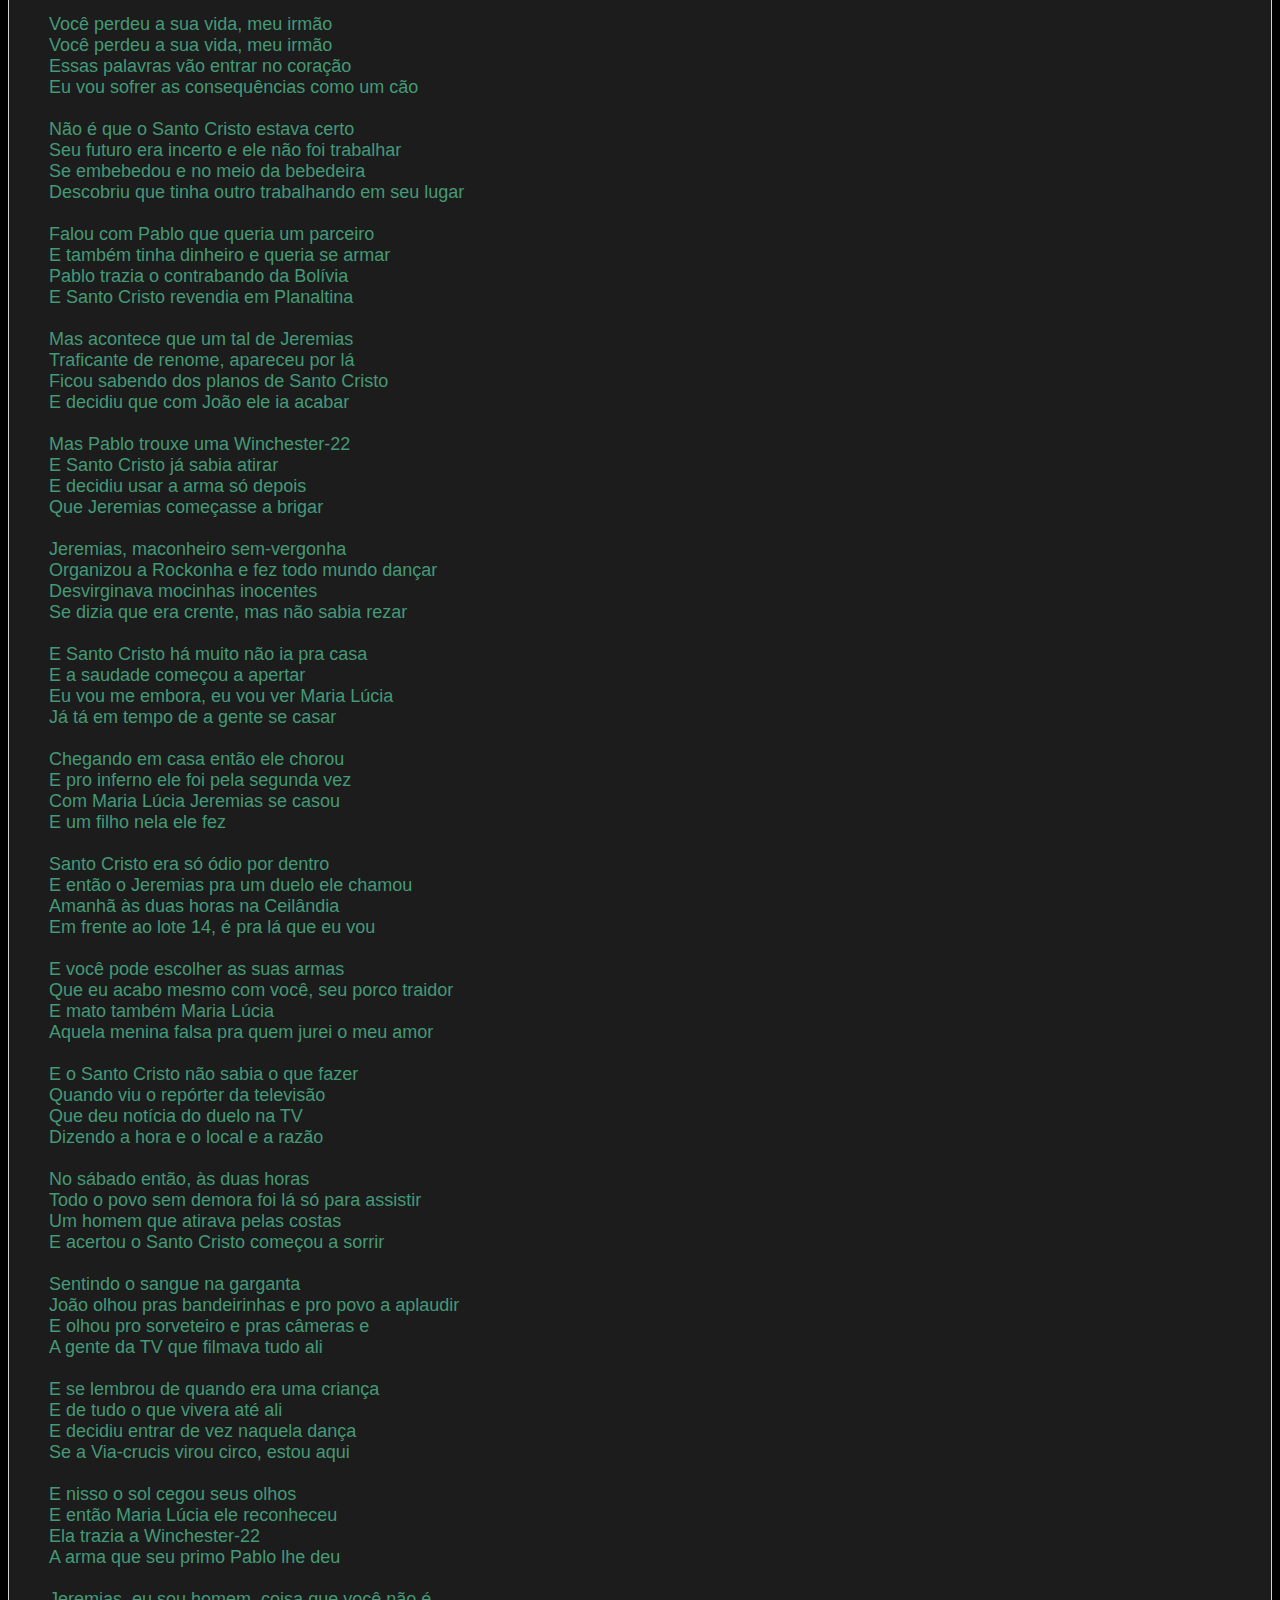
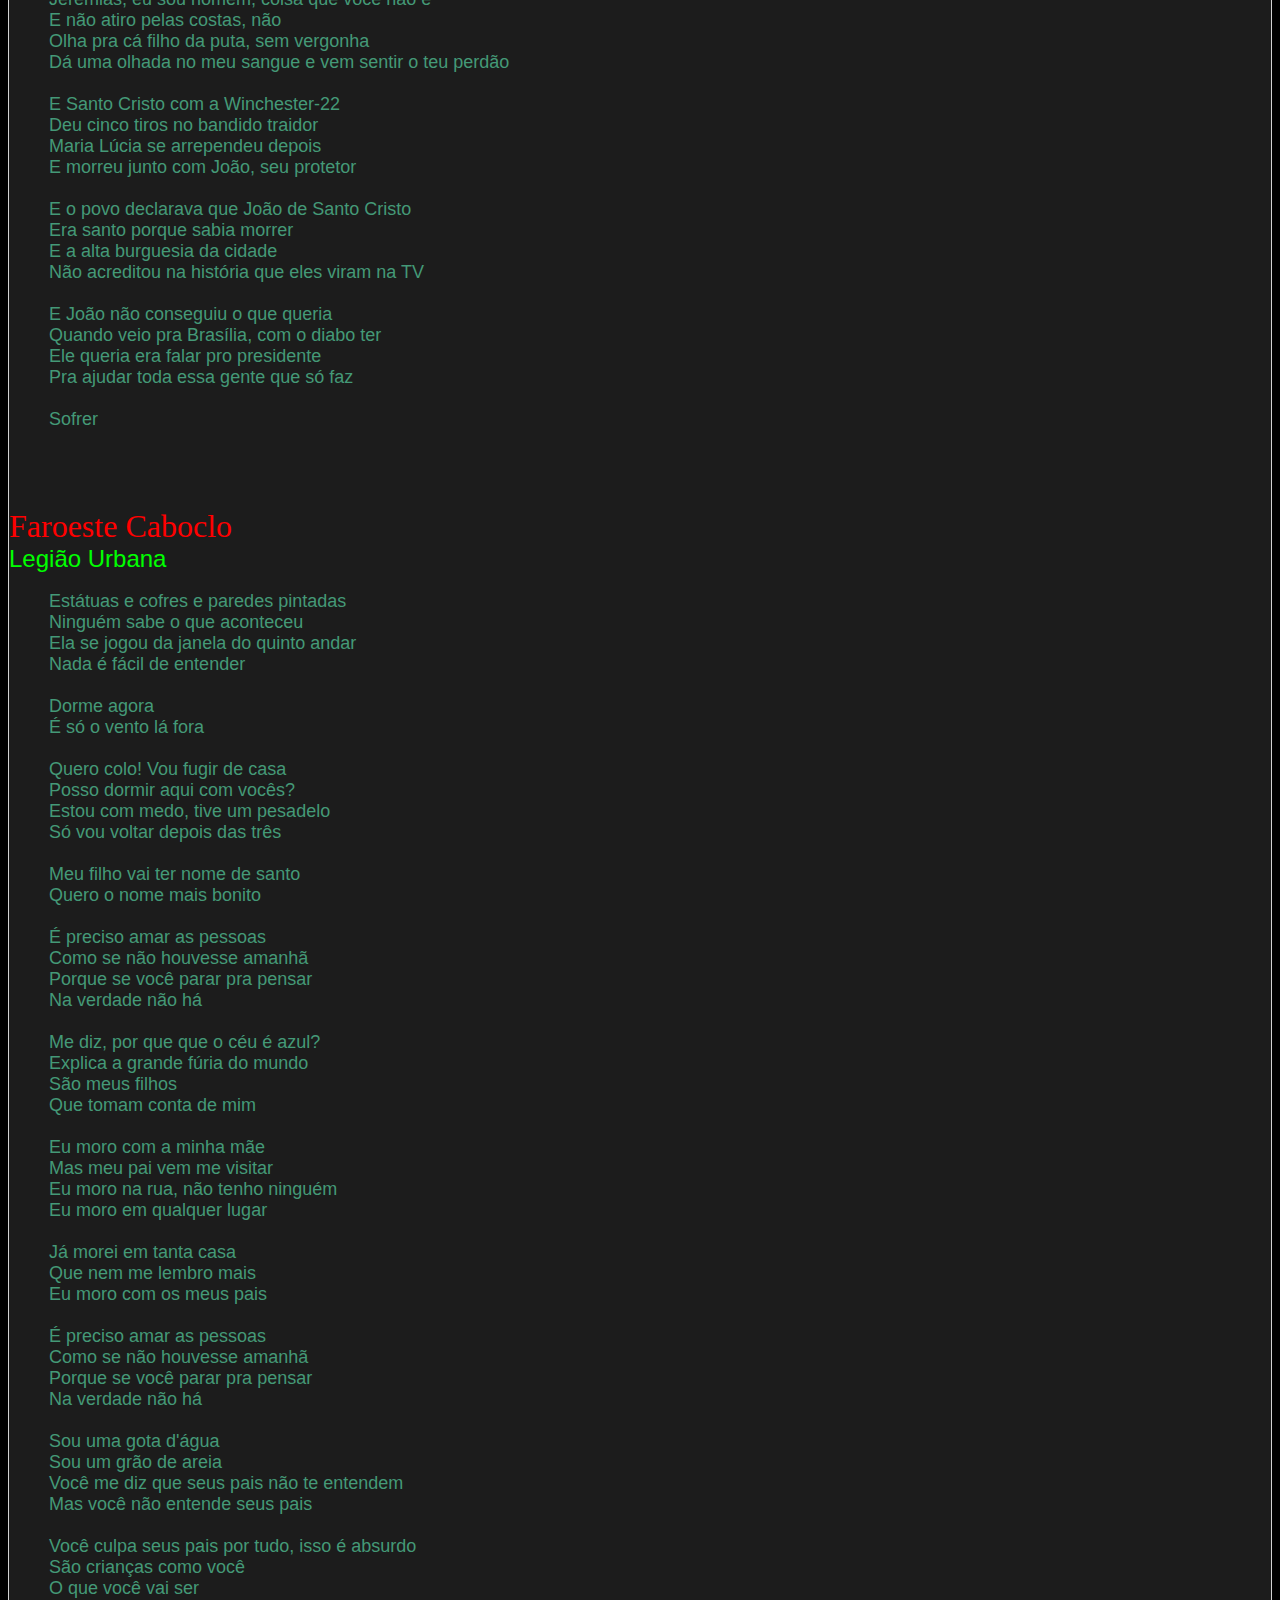
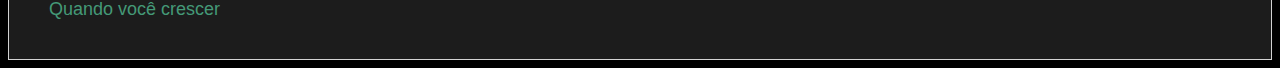
<file: pop.html>
﻿<!DOCTYPE html>
<html lang="pt-br">
	<head>
		<meta charset="utf-8">
		<link rel="stylesheet" href="style.css">
		<title>Pop</title>
	</head>

	<body>
		<div class="p1">
			<img src="logo.png" class="logo">
		</div>
		<br>
		<div class="p2">
			&nbsp;&nbsp;&nbsp;&nbsp;&nbsp;&nbsp;&nbsp;&nbsp;
			<A HREF="index.html">Home</A> &nbsp;&nbsp;&nbsp;&nbsp;&nbsp;
			<A HREF="forro.html">Letras de Forró</A> &nbsp;&nbsp;&nbsp;&nbsp;&nbsp;
			<A HREF="samba.html">Letras de Samba</A> &nbsp;&nbsp;&nbsp;&nbsp;&nbsp;
			<A HREF="pop.html">Letras de pop</A> &nbsp;&nbsp;&nbsp;&nbsp;&nbsp;
			<A HREF="rockinternacional.html">Rock & Tradução</A>
			<p>
			<div class="listarbig">
				<font face="Algerian" color="#ff0000" size=6>
					Pra Você Guardei o Amor <br>
				</font> 
				<font face="arial" color="#00ff00" size=5>
					Nando Reis 
				</font> 
				<font face="arial" color="#449977" size=4>
					<pre>
	Pra você guardei o amor
	Que nunca soube dar
	O amor que tive e vi sem me deixar
	Sentir sem conseguir provar
	Sem entregar
	E repartir

	Pra você guardei o amor
	Que sempre quis mostrar
	O amor que vive em mim vem visitar
	Sorrir, vem colorir solar
	Vem esquentar
	E permitir

	Quem acolher o que ele tem e traz
	Quem entender o que ele diz
	No giz do gesto o jeito pronto
	Do piscar dos cílios
	Que o convite do silêncio
	Exibe em cada olhar

	Guardei
	Sem ter porquê
	Nem por razão
	Ou coisa outra qualquer
	Além de não saber como fazer
	Pra ter um jeito meu de me mostrar

	Achei
	Vendo em você
	Explicação
	Nenhuma isso requer
	Se o coração bater forte e arder
	No fogo o gelo vai queimar

	Pra você guardei o amor
	Que aprendi vendo os meus pais
	O amor que tive e recebi
	E hoje posso dar livre e feliz
	Céu cheiro e ar na cor que o arco-íris
	Risca ao levitar

	Vou nascer de novo
	Lápis, edifício, tevere, ponte
	Desenhar no seu quadril
	Meus lábios beijam signos feito sinos
	Trilho a infância, terço o berço
	Do seu lar

	Guardei
	Sem ter porquê
	Nem por razão
	Ou coisa outra qualquer
	Além de não saber como fazer
	Pra ter um jeito meu de me mostrar

	Achei
	Vendo em você
	Explicação
	Nenhuma isso requer
	Se o coração bater forte e arder
	No fogo o gelo vai queimar

	Pra você guardei o amor
	Que nunca soube dar
	O amor que tive e vi sem me deixar
	Sentir sem conseguir provar
	Sem entregar
	E repartir

	Quem acolher o que ele tem e traz
	Quem entender o que ele diz
	No giz do gesto o jeito pronto
	Do piscar dos cílios
	Que o convite do silêncio
	Exibe em cada olhar

	Guardei
	Sem ter porquê
	Nem por razão
	Ou coisa outra qualquer
	Além de não saber como fazer
	Pra ter um jeito meu de me mostrar

	Achei
	Vendo em você
	Explicação
	Nenhuma isso requer
	Se o coração bater forte e arder
	No fogo o gelo vai queimar
					</pre>
				</font>
				<br><br>
				<font face="Algerian" color="#ff0000" size=6>
					Faroeste Caboclo <br>  
				</font> 
				<font face="arial" color="#00ff00" size=5>
					Legião Urbana  
				</font> 
			  
				<font face="arial" color="#449977" size=4>
					<pre>
	Não tinha medo o tal João de Santo Cristo
	Era o que todos diziam quando ele se perdeu
	Deixou pra trás todo o marasmo da fazenda
	Só pra sentir no seu sangue o ódio que Jesus lhe deu

	Quando criança só pensava em ser bandido
	Ainda mais quando com um tiro de soldado o pai morreu
	Era o terror da cercania onde morava
	E na escola até o professor com ele aprendeu

	Ia pra igreja só pra roubar o dinheiro
	Que as velhinhas colocavam na caixinha do altar
	Sentia mesmo que era mesmo diferente
	Sentia que aquilo ali não era o seu lugar

	Ele queria sair para ver o mar
	E as coisas que ele via na televisão
	Juntou dinheiro para poder viajar
	De escolha própria, escolheu a solidão

	Comia todas as menininhas da cidade
	De tanto brincar de médico, aos doze era professor
	Aos quinze, foi mandado pro reformatório
	Onde aumentou seu ódio diante de tanto terror

	Não entendia como a vida funcionava
	Discriminação por causa da sua classe e sua cor
	Ficou cansado de tentar achar resposta
	E comprou uma passagem, foi direto a Salvador

	E lá chegando foi tomar um cafezinho
	E encontrou um boiadeiro com quem foi falar
	E o boiadeiro tinha uma passagem e ia perder a viagem
	Mas João foi lhe salvar

	Dizia ele: Estou indo pra Brasília
	Neste país lugar melhor não há
	Tô precisando visitar a minha filha
	Eu fico aqui e você vai no meu lugar

	E João aceitou sua proposta
	E num ônibus entrou no Planalto Central
	Ele ficou bestificado com a cidade
	Saindo da rodoviária, viu as luzes de Natal

	Meu Deus, mas que cidade linda,
	No Ano Novo eu começo a trabalhar
	Cortar madeira, aprendiz de carpinteiro
	Ganhava cem mil por mês em Taguatinga

	Na sexta-feira ia pra zona da cidade
	Gastar todo o seu dinheiro de rapaz trabalhador
	E conhecia muita gente interessante
	Até um neto bastardo do seu bisavô

	Um peruano que vivia na Bolívia
	E muitas coisas trazia de lá
	Seu nome era Pablo e ele dizia
	Que um negócio ele ia começar

	E Santo Cristo até a morte trabalhava
	Mas o dinheiro não dava pra ele se alimentar
	E ouvia às sete horas o noticiário
	Que sempre dizia que o seu ministro ia ajudar

	Mas ele não queria mais conversa
	E decidiu que, como Pablo, ele ia se virar
	Elaborou mais uma vez seu plano santo
	E sem ser crucificado, a plantação foi começar

	Logo logo os maluco da cidade souberam da novidade
	"Tem bagulho bom ai!"
	E João de Santo Cristo ficou rico
	E acabou com todos os traficantes dali

	Fez amigos, frequentava a Asa Norte
	E ia pra festa de rock pra se libertar
	Mas de repente
	Sob uma má influência dos boyzinho da cidade
	Começou a roubar

	Já no primeiro roubo ele dançou
	E pro inferno ele foi pela primeira vez
	Violência e estupro do seu corpo
	Vocês vão ver, eu vou pegar vocês

	Agora o Santo Cristo era bandido
	Destemido e temido no Distrito Federal
	Não tinha nenhum medo de polícia
	Capitão ou traficante, playboy ou general

	Foi quando conheceu uma menina
	E de todos os seus pecados ele se arrependeu
	Maria Lúcia era uma menina linda
	E o coração dele, pra ela o Santo Cristo prometeu

	Ele dizia que queria se casar
	E carpinteiro ele voltou a ser
	"Maria Lúcia pra sempre vou te amar
	E um filho com você eu quero ter"

	O tempo passa e um dia vem na porta
	Um senhor de alta classe com dinheiro na mão
	E ele faz uma proposta indecorosa
	E diz que espera uma resposta, uma resposta do João

	Não boto bomba em banca de jornal
	Nem em colégio de criança, isso eu não faço não
	E não protejo general de dez estrelas
	Que fica atrás da mesa com o cu na mão

	E é melhor senhor sair da minha casa
	Nunca brinques com um Peixes de ascendente Escorpião
	Mas antes de sair, com ódio no olhar, o velho disse
	Você perdeu sua vida, meu irmão

	Você perdeu a sua vida, meu irmão
	Você perdeu a sua vida, meu irmão
	Essas palavras vão entrar no coração
	Eu vou sofrer as consequências como um cão

	Não é que o Santo Cristo estava certo
	Seu futuro era incerto e ele não foi trabalhar
	Se embebedou e no meio da bebedeira
	Descobriu que tinha outro trabalhando em seu lugar

	Falou com Pablo que queria um parceiro
	E também tinha dinheiro e queria se armar
	Pablo trazia o contrabando da Bolívia
	E Santo Cristo revendia em Planaltina

	Mas acontece que um tal de Jeremias
	Traficante de renome, apareceu por lá
	Ficou sabendo dos planos de Santo Cristo
	E decidiu que com João ele ia acabar

	Mas Pablo trouxe uma Winchester-22
	E Santo Cristo já sabia atirar
	E decidiu usar a arma só depois
	Que Jeremias começasse a brigar

	Jeremias, maconheiro sem-vergonha
	Organizou a Rockonha e fez todo mundo dançar
	Desvirginava mocinhas inocentes
	Se dizia que era crente, mas não sabia rezar

	E Santo Cristo há muito não ia pra casa
	E a saudade começou a apertar
	Eu vou me embora, eu vou ver Maria Lúcia
	Já tá em tempo de a gente se casar

	Chegando em casa então ele chorou
	E pro inferno ele foi pela segunda vez
	Com Maria Lúcia Jeremias se casou
	E um filho nela ele fez

	Santo Cristo era só ódio por dentro
	E então o Jeremias pra um duelo ele chamou
	Amanhã às duas horas na Ceilândia
	Em frente ao lote 14, é pra lá que eu vou

	E você pode escolher as suas armas
	Que eu acabo mesmo com você, seu porco traidor
	E mato também Maria Lúcia
	Aquela menina falsa pra quem jurei o meu amor

	E o Santo Cristo não sabia o que fazer
	Quando viu o repórter da televisão
	Que deu notícia do duelo na TV
	Dizendo a hora e o local e a razão

	No sábado então, às duas horas
	Todo o povo sem demora foi lá só para assistir
	Um homem que atirava pelas costas
	E acertou o Santo Cristo começou a sorrir

	Sentindo o sangue na garganta
	João olhou pras bandeirinhas e pro povo a aplaudir
	E olhou pro sorveteiro e pras câmeras e
	A gente da TV que filmava tudo ali

	E se lembrou de quando era uma criança
	E de tudo o que vivera até ali
	E decidiu entrar de vez naquela dança
	Se a Via-crucis virou circo, estou aqui

	E nisso o sol cegou seus olhos
	E então Maria Lúcia ele reconheceu
	Ela trazia a Winchester-22
	A arma que seu primo Pablo lhe deu

	Jeremias, eu sou homem, coisa que você não é
	E não atiro pelas costas, não
	Olha pra cá filho da puta, sem vergonha
	Dá uma olhada no meu sangue e vem sentir o teu perdão

	E Santo Cristo com a Winchester-22
	Deu cinco tiros no bandido traidor
	Maria Lúcia se arrependeu depois
	E morreu junto com João, seu protetor

	E o povo declarava que João de Santo Cristo
	Era santo porque sabia morrer
	E a alta burguesia da cidade
	Não acreditou na história que eles viram na TV

	E João não conseguiu o que queria
	Quando veio pra Brasília, com o diabo ter
	Ele queria era falar pro presidente
	Pra ajudar toda essa gente que só faz

	Sofrer
					</pre>
				</font>
				<br><br>
				<font face="Algerian" color="#ff0000" size=6>
					Faroeste Caboclo <br>  
				</font> 
				<font face="arial" color="#00ff00" size=5>
					Legião Urbana  
				</font> 
				<font face="arial" color="#449977" size=4>
					<pre>
	Estátuas e cofres e paredes pintadas
	Ninguém sabe o que aconteceu
	Ela se jogou da janela do quinto andar
	Nada é fácil de entender

	Dorme agora
	É só o vento lá fora

	Quero colo! Vou fugir de casa
	Posso dormir aqui com vocês?
	Estou com medo, tive um pesadelo
	Só vou voltar depois das três

	Meu filho vai ter nome de santo
	Quero o nome mais bonito

	É preciso amar as pessoas
	Como se não houvesse amanhã
	Porque se você parar pra pensar
	Na verdade não há

	Me diz, por que que o céu é azul?
	Explica a grande fúria do mundo
	São meus filhos
	Que tomam conta de mim

	Eu moro com a minha mãe
	Mas meu pai vem me visitar
	Eu moro na rua, não tenho ninguém
	Eu moro em qualquer lugar

	Já morei em tanta casa
	Que nem me lembro mais
	Eu moro com os meus pais

	É preciso amar as pessoas
	Como se não houvesse amanhã
	Porque se você parar pra pensar
	Na verdade não há

	Sou uma gota d'água
	Sou um grão de areia
	Você me diz que seus pais não te entendem
	Mas você não entende seus pais

	Você culpa seus pais por tudo, isso é absurdo
	São crianças como você
	O que você vai ser
	Quando você crescer
					</pre>
				</font>
			</div>
		</div>
	</body>
</html>
</file>
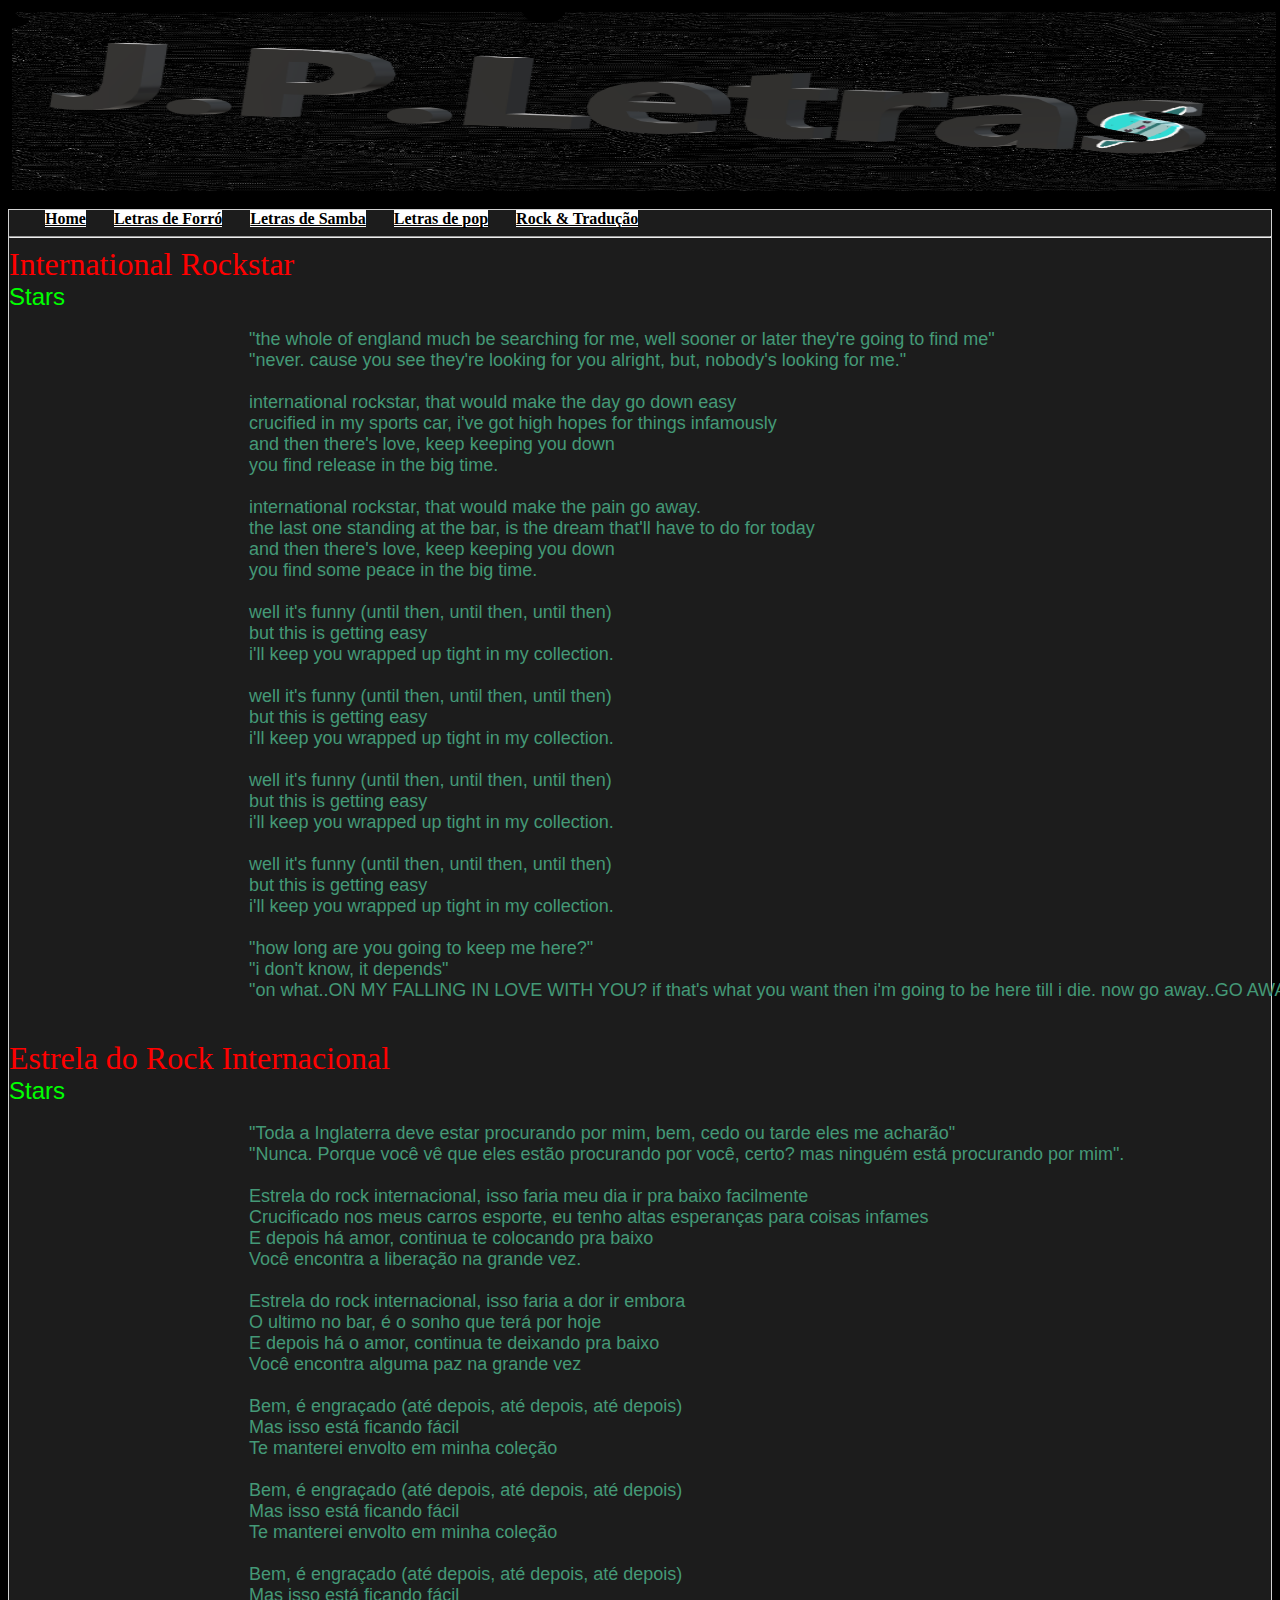
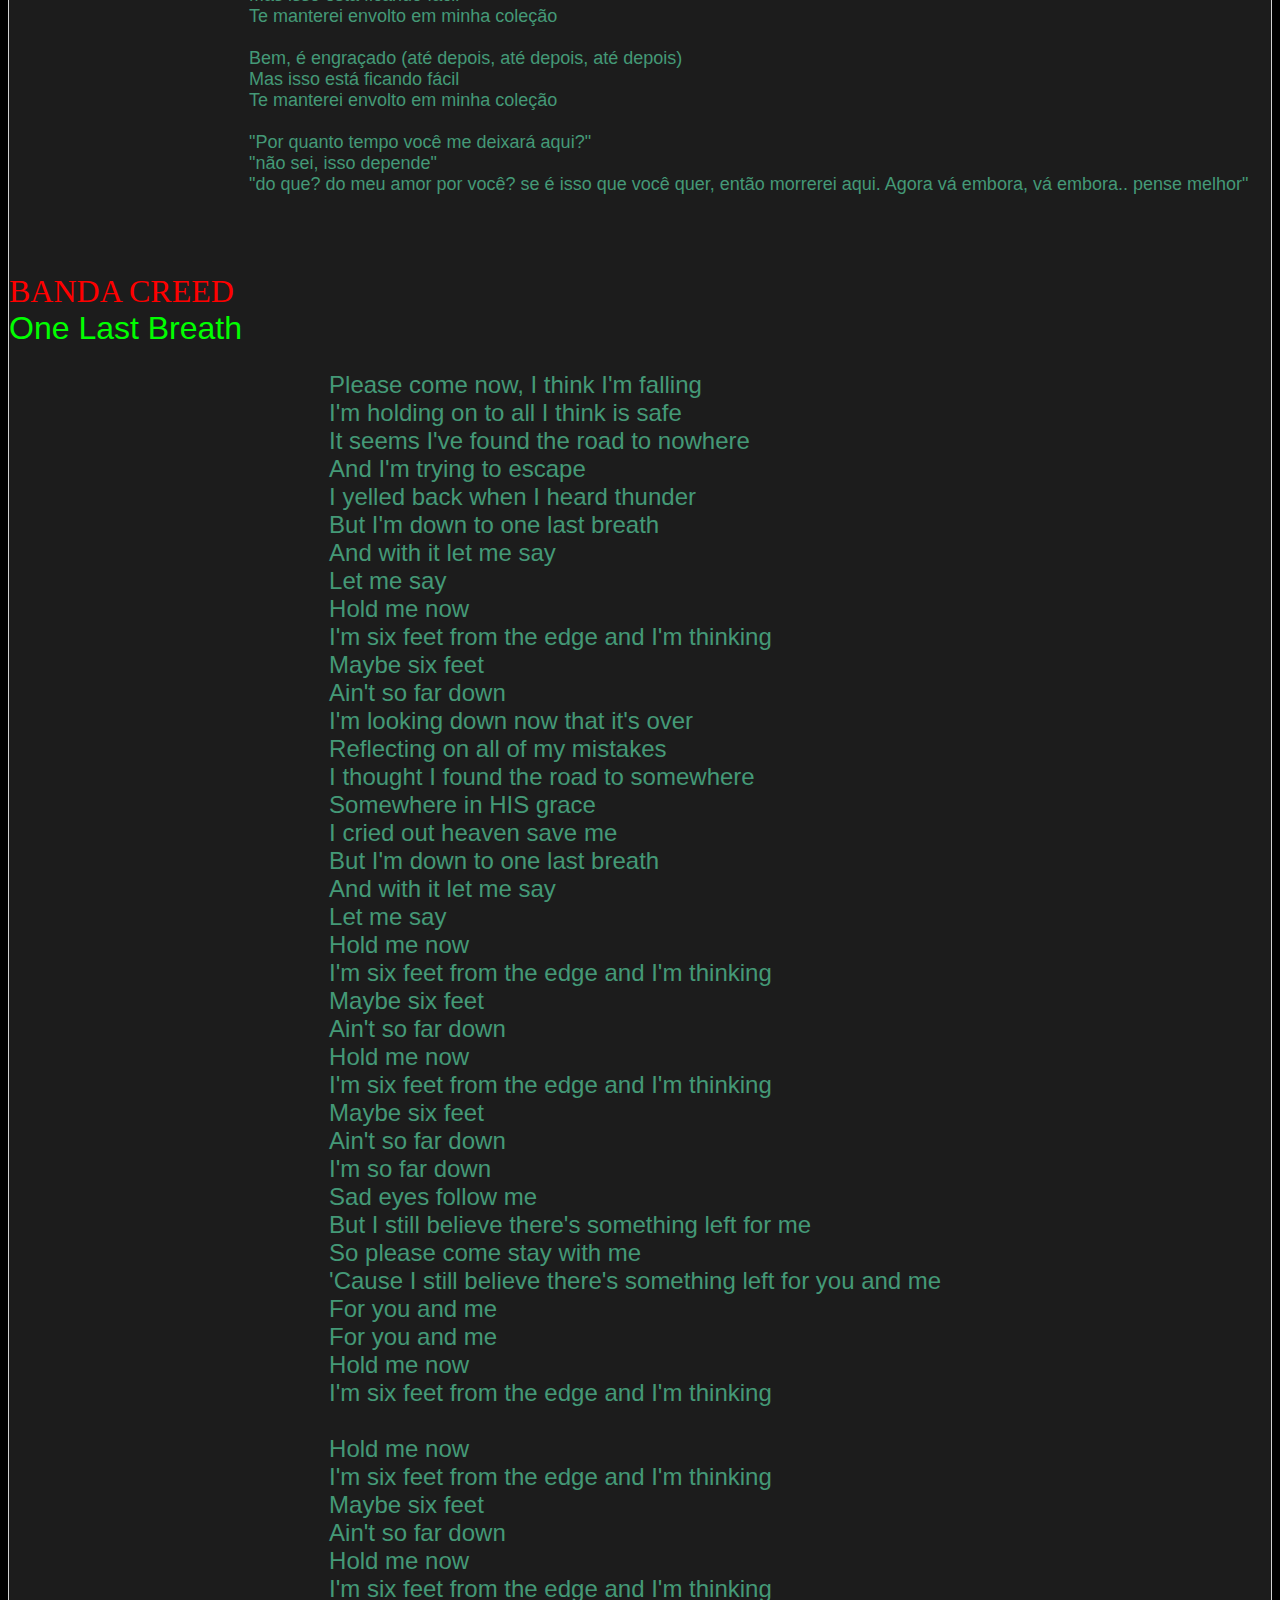
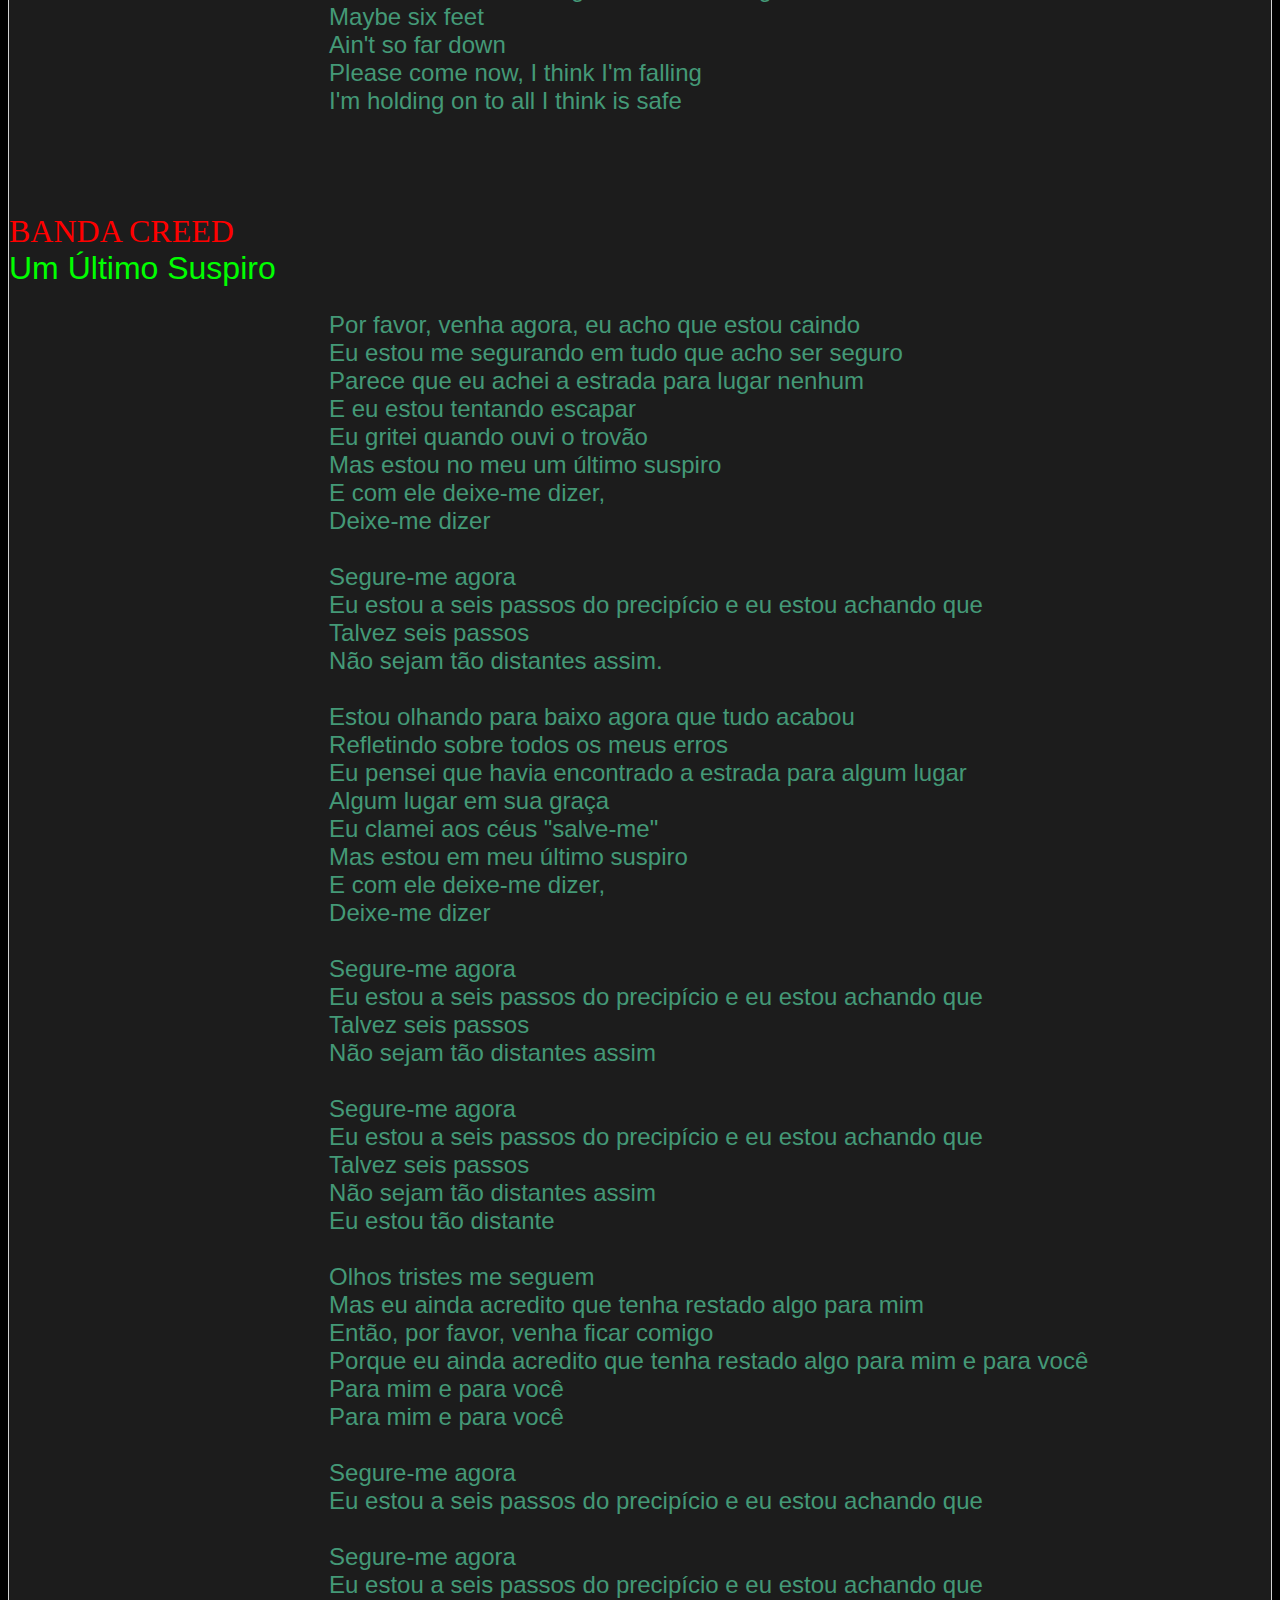
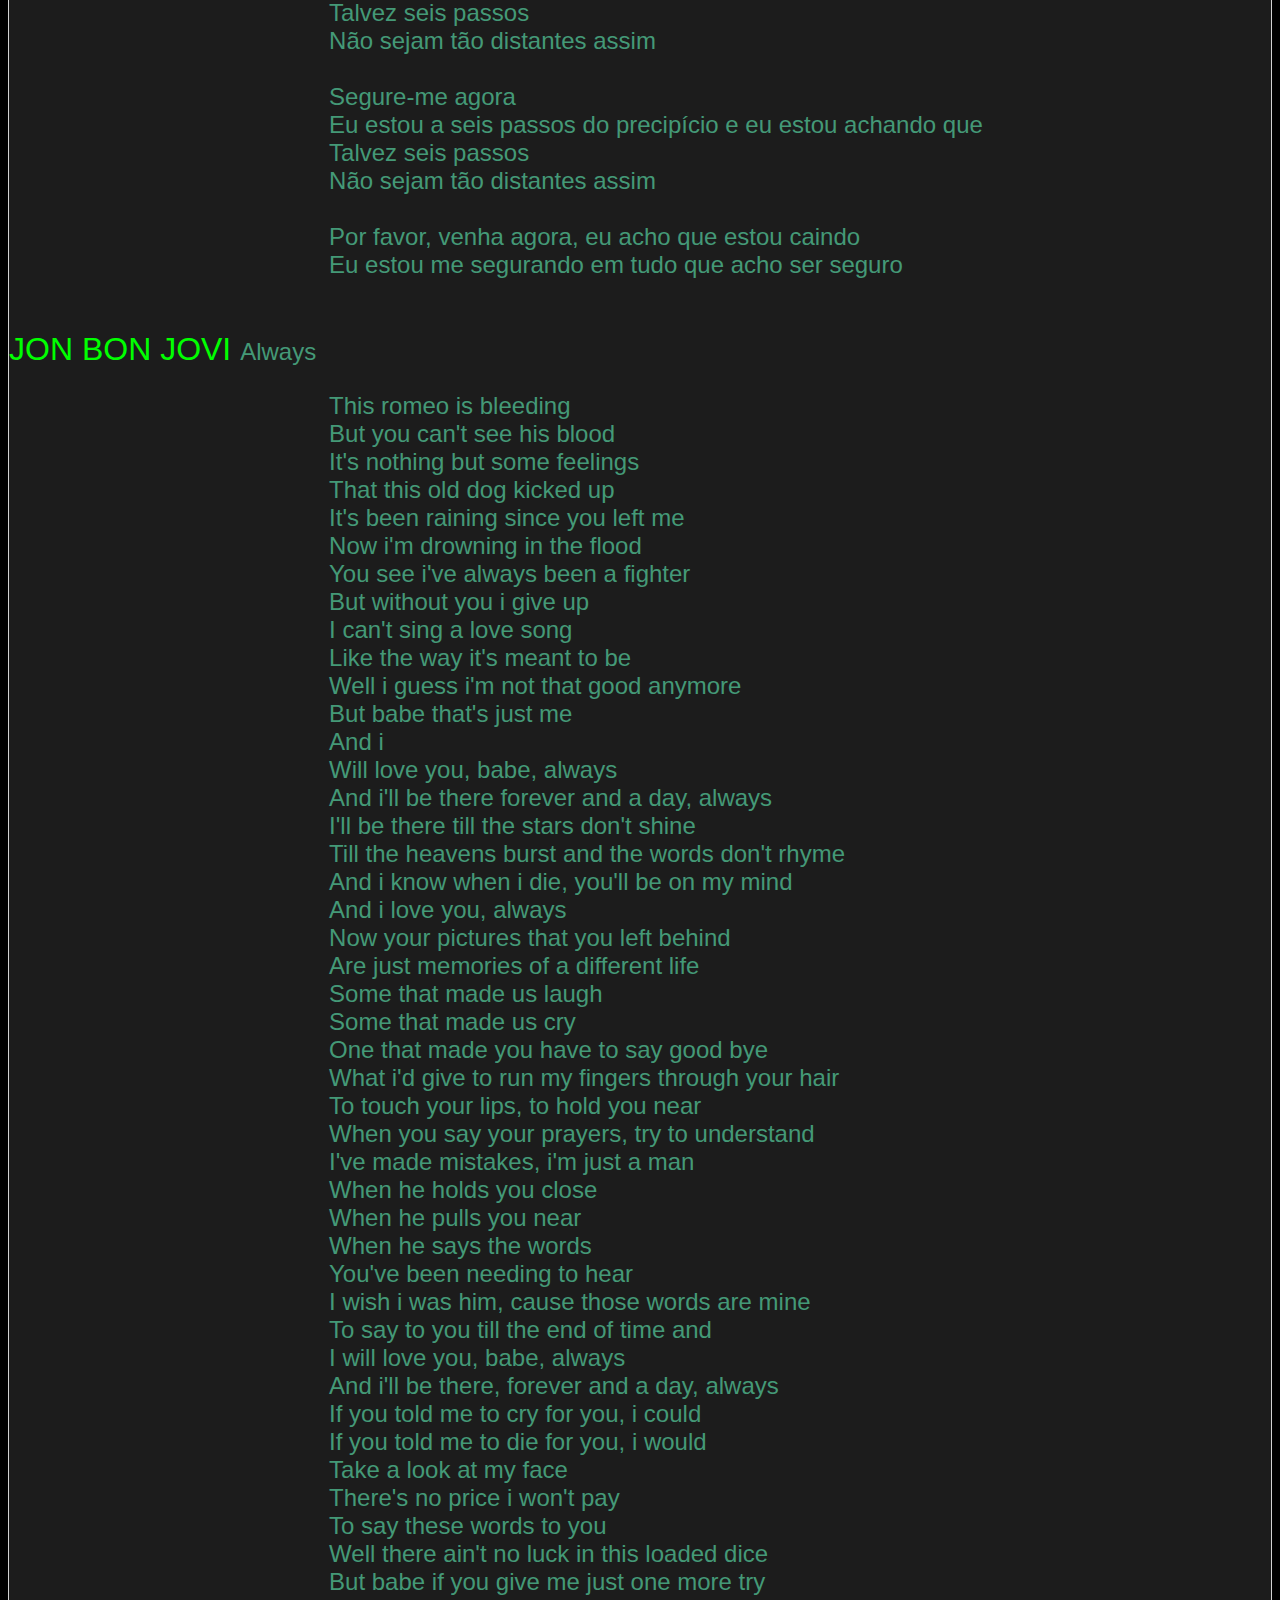
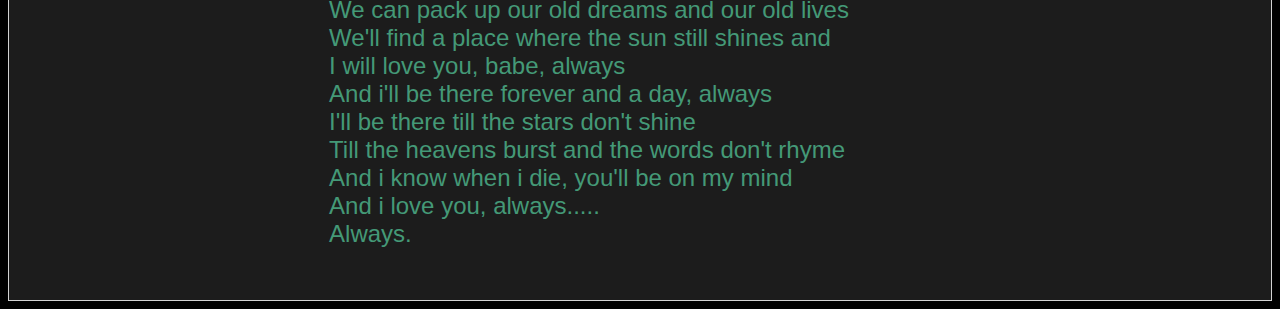
<file: rockinternacional.html>
﻿<!DOCTYPE html>
<html lang="pt-br">
	<head>
		<meta charset="utf-8">
		<link rel="stylesheet" href="style.css">
		<title>Rock Internacional</title>
	</head>
	<body background img="">
		<div class="p1">
			<img src="logo.png" class="logo">
		</div>
		<br>
		<div class="p2">
		 
			&nbsp;&nbsp;&nbsp;&nbsp;&nbsp;&nbsp;&nbsp;&nbsp;
			<A HREF="index.html">Home</A> &nbsp;&nbsp;&nbsp;&nbsp;&nbsp;
			<A HREF="forro.html">Letras de Forró</A> &nbsp;&nbsp;&nbsp;&nbsp;&nbsp;
			<A HREF="samba.html">Letras de Samba</A> &nbsp;&nbsp;&nbsp;&nbsp;&nbsp;
			<A HREF="pop.html">Letras de pop</A> &nbsp;&nbsp;&nbsp;&nbsp;&nbsp;
			<A HREF="rockinternacional.html">Rock & Tradução</A>
			 
			<hr> 

			<div class="listarbig">
				<font face="Algerian" color="#ff0000" size=6>
					International Rockstar <br>
				</font> 
				<font face="arial" color="#00ff00" size=5>
					Stars 
				</font> 
				<font face="arial" color="#449977" size=4>
					<pre>
						"the whole of england much be searching for me, well sooner or later they're going to find me"
						"never. cause you see they're looking for you alright, but, nobody's looking for me."

						international rockstar, that would make the day go down easy
						crucified in my sports car, i've got high hopes for things infamously
						and then there's love, keep keeping you down
						you find release in the big time.

						international rockstar, that would make the pain go away.
						the last one standing at the bar, is the dream that'll have to do for today
						and then there's love, keep keeping you down
						you find some peace in the big time.

						well it's funny (until then, until then, until then)
						but this is getting easy
						i'll keep you wrapped up tight in my collection.

						well it's funny (until then, until then, until then)
						but this is getting easy
						i'll keep you wrapped up tight in my collection.

						well it's funny (until then, until then, until then)
						but this is getting easy
						i'll keep you wrapped up tight in my collection.

						well it's funny (until then, until then, until then)
						but this is getting easy
						i'll keep you wrapped up tight in my collection.

						"how long are you going to keep me here?"
						"i don't know, it depends"
						"on what..ON MY FALLING IN LOVE WITH YOU? if that's what you want then i'm going to be here till i die. now go away..GO AWAY! ....think it over."
					</pre>
				</font>
				<font face="Algerian" color="#ff0000" size=6>
					Estrela do Rock Internacional <br>
				</font> 
				<font face="arial" color="#00ff00" size=5>
					Stars 
				</font> 
				<font face="arial" color="#449977" size=4>
					<pre>
						"Toda a Inglaterra deve estar procurando por mim, bem, cedo ou tarde eles me acharão"
						"Nunca. Porque você vê que eles estão procurando por você, certo? mas ninguém está procurando por mim".

						Estrela do rock internacional, isso faria meu dia ir pra baixo facilmente
						Crucificado nos meus carros esporte, eu tenho altas esperanças para coisas infames
						E depois há amor, continua te colocando pra baixo
						Você encontra a liberação na grande vez.

						Estrela do rock internacional, isso faria a dor ir embora
						O ultimo no bar, é o sonho que terá por hoje
						E depois há o amor, continua te deixando pra baixo
						Você encontra alguma paz na grande vez

						Bem, é engraçado (até depois, até depois, até depois)
						Mas isso está ficando fácil
						Te manterei envolto em minha coleção

						Bem, é engraçado (até depois, até depois, até depois)
						Mas isso está ficando fácil
						Te manterei envolto em minha coleção

						Bem, é engraçado (até depois, até depois, até depois)
						Mas isso está ficando fácil
						Te manterei envolto em minha coleção

						Bem, é engraçado (até depois, até depois, até depois)
						Mas isso está ficando fácil
						Te manterei envolto em minha coleção

						"Por quanto tempo você me deixará aqui?"
						"não sei, isso depende"
						"do que? do meu amor por você? se é isso que você quer, então morrerei aqui. Agora vá embora, vá embora.. pense melhor"
					</pre>
				</font>
				<br><br>
				<font face="Algerian" color="#ff0000" size=6>
					BANDA CREED
				<br>  
				</font> 
				<font face="arial" color="#00ff00" size=6>
					One Last Breath  
				</font> 
				<font face="arial" color="#449977" size=5>
					<pre>
						Please come now, I think I'm falling
						I'm holding on to all I think is safe
						It seems I've found the road to nowhere
						And I'm trying to escape
						I yelled back when I heard thunder
						But I'm down to one last breath
						And with it let me say
						Let me say
						Hold me now
						I'm six feet from the edge and I'm thinking
						Maybe six feet
						Ain't so far down
						I'm looking down now that it's over
						Reflecting on all of my mistakes
						I thought I found the road to somewhere
						Somewhere in HIS grace
						I cried out heaven save me
						But I'm down to one last breath
						And with it let me say
						Let me say
						Hold me now
						I'm six feet from the edge and I'm thinking
						Maybe six feet
						Ain't so far down
						Hold me now
						I'm six feet from the edge and I'm thinking
						Maybe six feet
						Ain't so far down
						I'm so far down
						Sad eyes follow me
						But I still believe there's something left for me
						So please come stay with me
						'Cause I still believe there's something left for you and me
						For you and me
						For you and me
						Hold me now
						I'm six feet from the edge and I'm thinking

						Hold me now
						I'm six feet from the edge and I'm thinking
						Maybe six feet
						Ain't so far down
						Hold me now
						I'm six feet from the edge and I'm thinking
						Maybe six feet
						Ain't so far down
						Please come now, I think I'm falling
						I'm holding on to all I think is safe
					</pre>
				</font>
				<br><br>
				<font face="Algerian" color="#ff0000" size=6>
					BANDA CREED <br>  
				</font> 
				<font face="arial" color="#00ff00" size=6>
					Um Último Suspiro  
				</font> 
				<font face="arial" color="#449977" size=5>
					<pre>
						Por favor, venha agora, eu acho que estou caindo
						Eu estou me segurando em tudo que acho ser seguro
						Parece que eu achei a estrada para lugar nenhum
						E eu estou tentando escapar
						Eu gritei quando ouvi o trovão
						Mas estou no meu um último suspiro
						E com ele deixe-me dizer,
						Deixe-me dizer

						Segure-me agora
						Eu estou a seis passos do precipício e eu estou achando que
						Talvez seis passos
						Não sejam tão distantes assim.

						Estou olhando para baixo agora que tudo acabou
						Refletindo sobre todos os meus erros
						Eu pensei que havia encontrado a estrada para algum lugar
						Algum lugar em sua graça
						Eu clamei aos céus "salve-me"
						Mas estou em meu último suspiro
						E com ele deixe-me dizer,
						Deixe-me dizer

						Segure-me agora
						Eu estou a seis passos do precipício e eu estou achando que
						Talvez seis passos
						Não sejam tão distantes assim

						Segure-me agora
						Eu estou a seis passos do precipício e eu estou achando que
						Talvez seis passos
						Não sejam tão distantes assim
						Eu estou tão distante

						Olhos tristes me seguem
						Mas eu ainda acredito que tenha restado algo para mim
						Então, por favor, venha ficar comigo
						Porque eu ainda acredito que tenha restado algo para mim e para você
						Para mim e para você
						Para mim e para você

						Segure-me agora
						Eu estou a seis passos do precipício e eu estou achando que

						Segure-me agora
						Eu estou a seis passos do precipício e eu estou achando que
						Talvez seis passos
						Não sejam tão distantes assim

						Segure-me agora
						Eu estou a seis passos do precipício e eu estou achando que
						Talvez seis passos
						Não sejam tão distantes assim

						Por favor, venha agora, eu acho que estou caindo
						Eu estou me segurando em tudo que acho ser seguro
					</pre>
				</font>
				<font face="arial" color="#00ff00" size=6>
					JON BON JOVI
				</font> 
				<font face="arial" color="#449977" size=5>
					Always 
				</font>
				<font face="arial" color="#449977" size=5>
					<pre>
						This romeo is bleeding
						But you can't see his blood
						It's nothing but some feelings
						That this old dog kicked up
						It's been raining since you left me
						Now i'm drowning in the flood
						You see i've always been a fighter
						But without you i give up
						I can't sing a love song
						Like the way it's meant to be
						Well i guess i'm not that good anymore
						But babe that's just me
						And i
						Will love you, babe, always
						And i'll be there forever and a day, always
						I'll be there till the stars don't shine
						Till the heavens burst and the words don't rhyme
						And i know when i die, you'll be on my mind
						And i love you, always
						Now your pictures that you left behind
						Are just memories of a different life
						Some that made us laugh
						Some that made us cry
						One that made you have to say good bye
						What i'd give to run my fingers through your hair
						To touch your lips, to hold you near
						When you say your prayers, try to understand
						I've made mistakes, i'm just a man
						When he holds you close
						When he pulls you near
						When he says the words
						You've been needing to hear
						I wish i was him, cause those words are mine
						To say to you till the end of time and
						I will love you, babe, always
						And i'll be there, forever and a day, always
						If you told me to cry for you, i could
						If you told me to die for you, i would
						Take a look at my face
						There's no price i won't pay
						To say these words to you
						Well there ain't no luck in this loaded dice
						But babe if you give me just one more try
						We can pack up our old dreams and our old lives
						We'll find a place where the sun still shines and
						I will love you, babe, always
						And i'll be there forever and a day, always
						I'll be there till the stars don't shine
						Till the heavens burst and the words don't rhyme
						And i know when i die, you'll be on my mind
						And i love you, always.....
						Always.
					</pre>
				</font>
			</div>
		</div>
	</body>
</html>
</file>
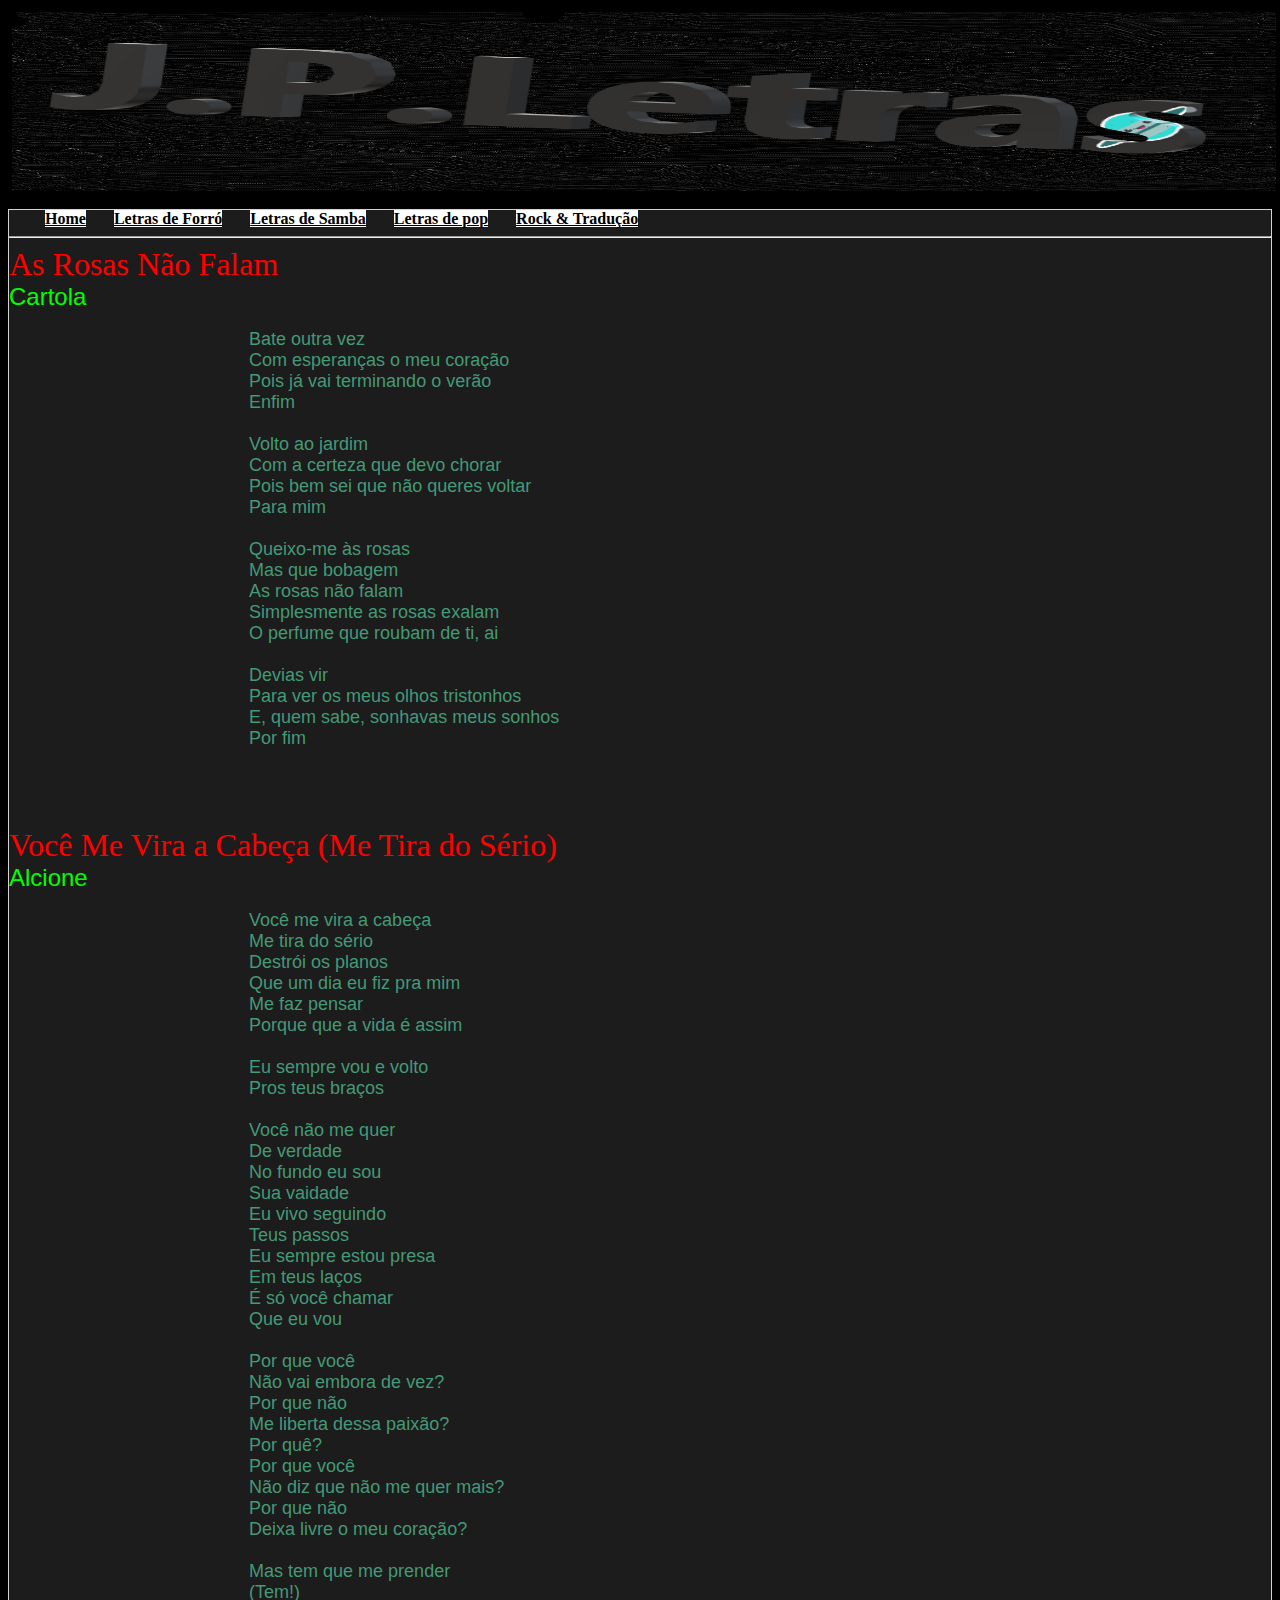
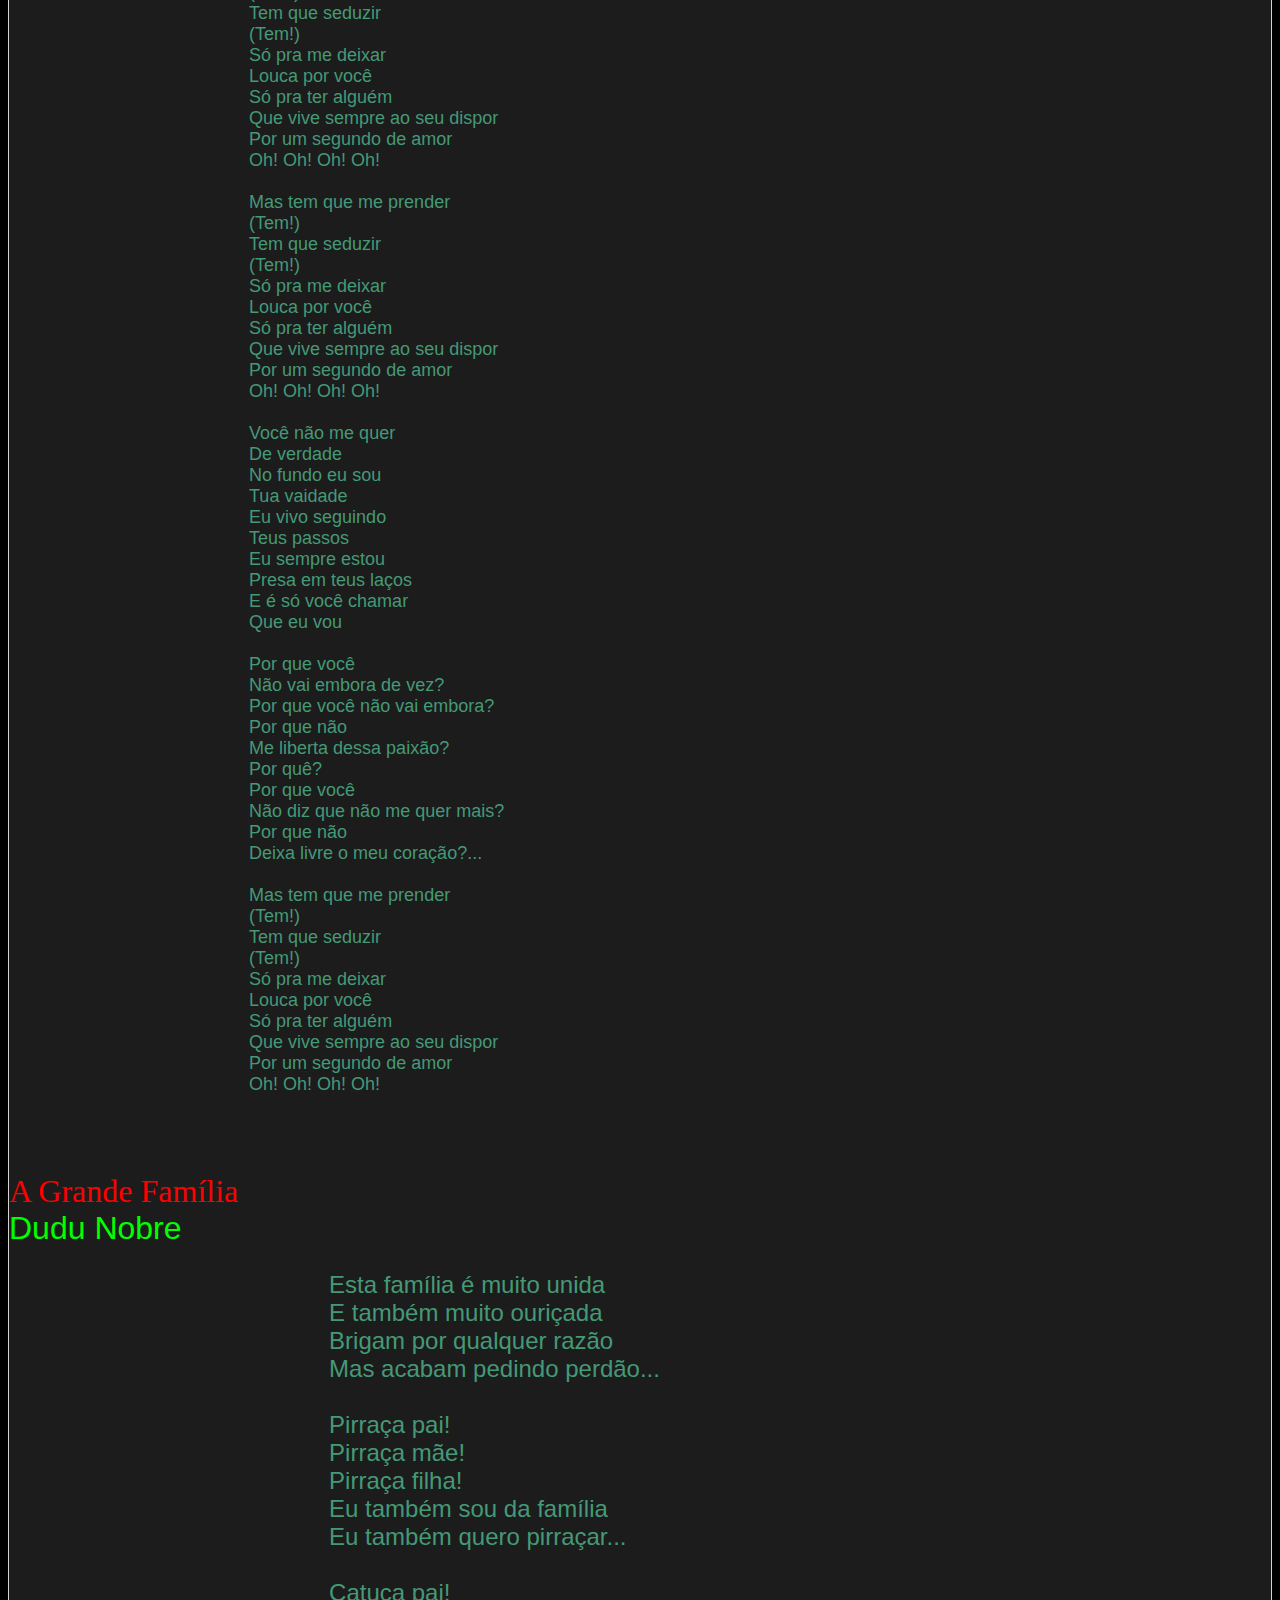
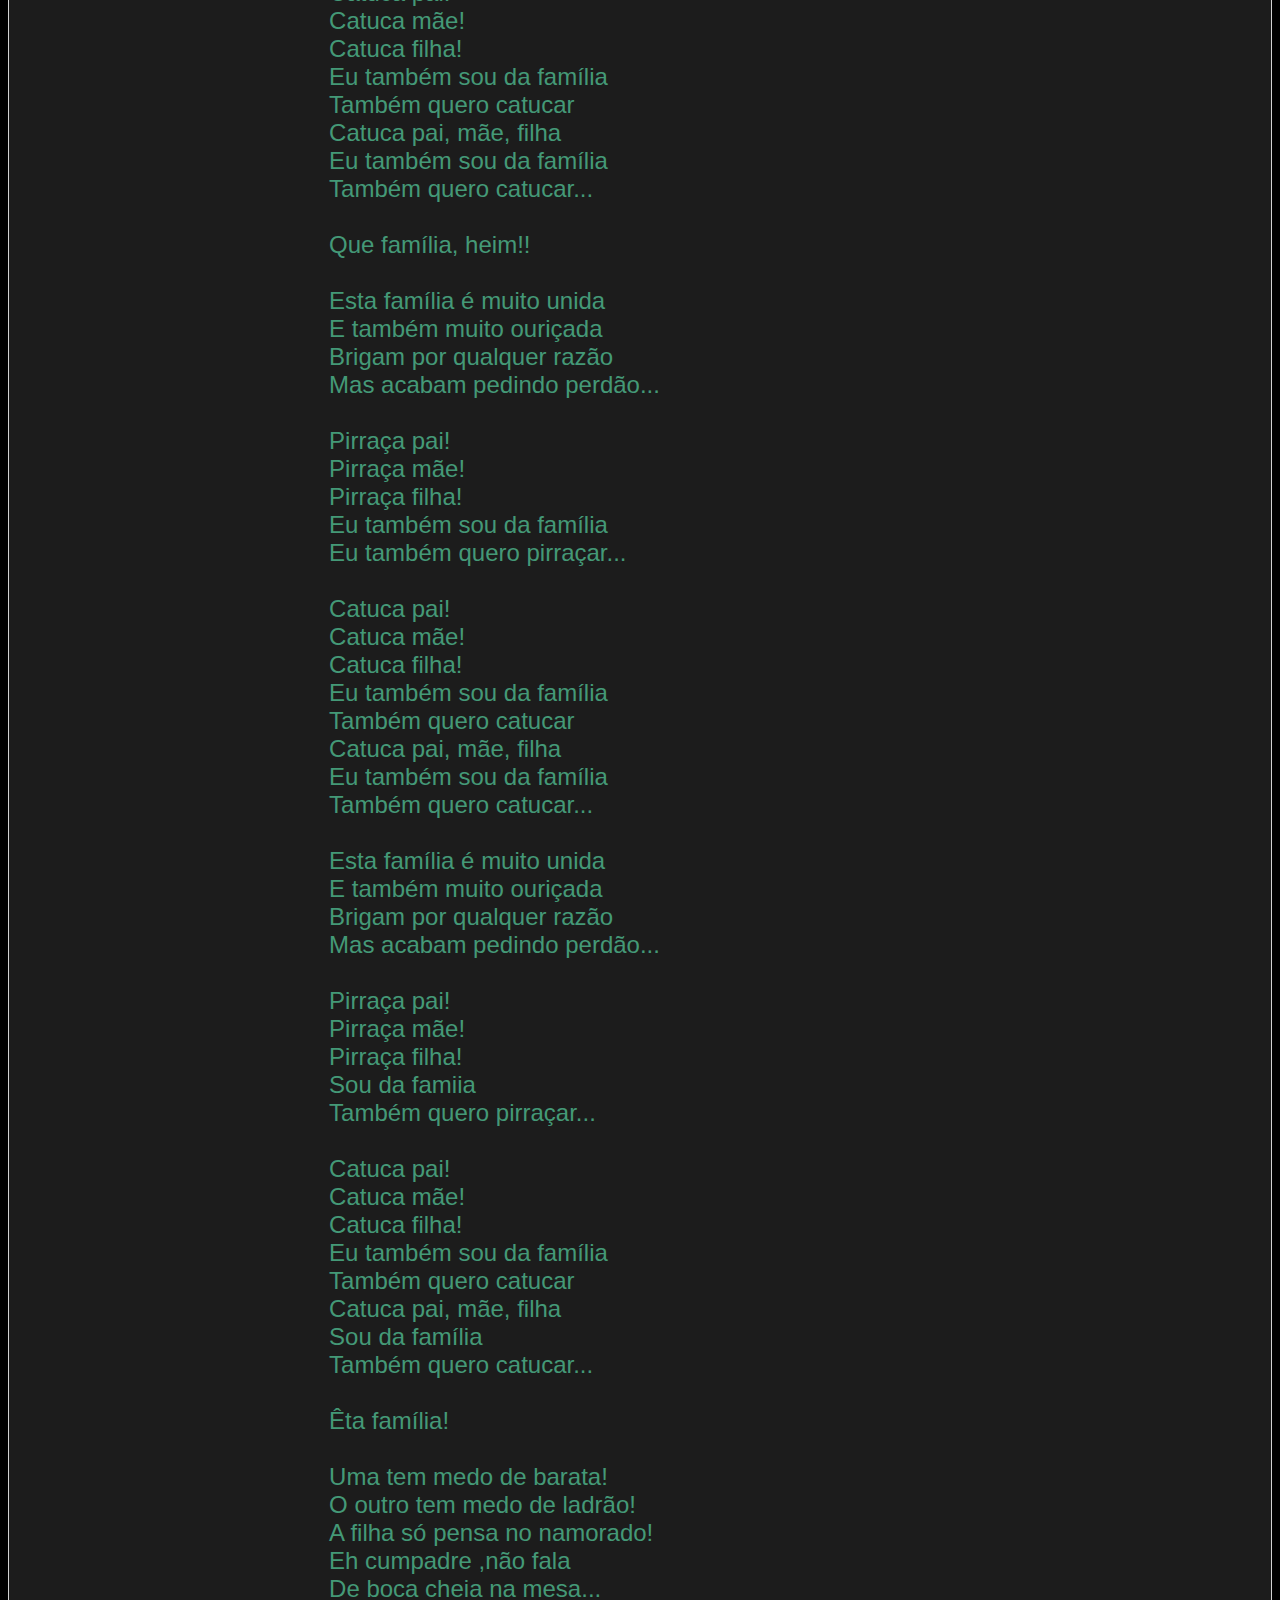
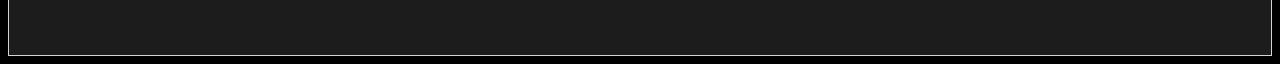
<file: samba.html>
﻿<!DOCTYPE html>
<html lang="pt-br">
	<head>
		<meta charset="utf-8">
		<link rel="stylesheet" href="style.css">
		<title>Samba</title>
	</head>
	<body background img="">
		<div class="p1">
			<img src="logo.png" class="logo">
		</div>
		<br>
		<div class="p2">
				&nbsp;&nbsp;&nbsp;&nbsp;&nbsp;&nbsp;&nbsp;&nbsp;
				<A HREF="index.html">Home</A> &nbsp;&nbsp;&nbsp;&nbsp;&nbsp;
				<A HREF="forro.html">Letras de Forró</A> &nbsp;&nbsp;&nbsp;&nbsp;&nbsp;
				<A HREF="samba.html">Letras de Samba</A> &nbsp;&nbsp;&nbsp;&nbsp;&nbsp;
				<A HREF="pop.html">Letras de pop</A> &nbsp;&nbsp;&nbsp;&nbsp;&nbsp;
				<A HREF="rockinternacional.html">Rock & Tradução</A>
			 
				<hr>
				
				<div class="listarbig">
				<font face="Algerian" color="#ff0000" size=6>
					As Rosas Não Falam <br>
				</font> 
				<font face="arial" color="#00ff00" size=5>
					Cartola 
				</font> 
				<font face="arial" color="#449977" size=4>
					<pre>
						Bate outra vez
						Com esperanças o meu coração
						Pois já vai terminando o verão
						Enfim

						Volto ao jardim
						Com a certeza que devo chorar
						Pois bem sei que não queres voltar
						Para mim

						Queixo-me às rosas
						Mas que bobagem
						As rosas não falam
						Simplesmente as rosas exalam
						O perfume que roubam de ti, ai

						Devias vir
						Para ver os meus olhos tristonhos
						E, quem sabe, sonhavas meus sonhos
						Por fim
					</pre>
				</font>
				<br><br>
				<font face="Algerian" color="#ff0000" size=6>
					Você Me Vira a Cabeça (Me Tira do Sério)<br>  
				</font> 
				<font face="arial" color="#00ff00" size=5>
					Alcione  
				</font>
				<font face="arial" color="#449977" size=4>
					<pre>
						Você me vira a cabeça
						Me tira do sério
						Destrói os planos
						Que um dia eu fiz pra mim
						Me faz pensar
						Porque que a vida é assim

						Eu sempre vou e volto
						Pros teus braços

						Você não me quer
						De verdade
						No fundo eu sou
						Sua vaidade
						Eu vivo seguindo
						Teus passos
						Eu sempre estou presa
						Em teus laços
						É só você chamar
						Que eu vou

						Por que você
						Não vai embora de vez?
						Por que não
						Me liberta dessa paixão?
						Por quê?
						Por que você
						Não diz que não me quer mais?
						Por que não
						Deixa livre o meu coração?

						Mas tem que me prender
						(Tem!)
						Tem que seduzir
						(Tem!)
						Só pra me deixar
						Louca por você
						Só pra ter alguém
						Que vive sempre ao seu dispor
						Por um segundo de amor
						Oh! Oh! Oh! Oh!

						Mas tem que me prender
						(Tem!)
						Tem que seduzir
						(Tem!)
						Só pra me deixar
						Louca por você
						Só pra ter alguém
						Que vive sempre ao seu dispor
						Por um segundo de amor
						Oh! Oh! Oh! Oh!

						Você não me quer
						De verdade
						No fundo eu sou
						Tua vaidade
						Eu vivo seguindo
						Teus passos
						Eu sempre estou
						Presa em teus laços
						E é só você chamar
						Que eu vou

						Por que você
						Não vai embora de vez?
						Por que você não vai embora?
						Por que não
						Me liberta dessa paixão?
						Por quê?
						Por que você
						Não diz que não me quer mais?
						Por que não
						Deixa livre o meu coração?...

						Mas tem que me prender
						(Tem!)
						Tem que seduzir
						(Tem!)
						Só pra me deixar
						Louca por você
						Só pra ter alguém
						Que vive sempre ao seu dispor
						Por um segundo de amor
						Oh! Oh! Oh! Oh!
					</pre>
				</font>
				<br><br>
				<font face="Algerian" color="#ff0000" size=6>
					A Grande Família<br>  
				</font> 
				<font face="arial" color="#00ff00" size=6>
					Dudu Nobre  
				</font> 
				<font face="arial" color="#449977" size=5>
					<pre>
						Esta família é muito unida
						E também muito ouriçada
						Brigam por qualquer razão
						Mas acabam pedindo perdão...

						Pirraça pai!
						Pirraça mãe!
						Pirraça filha!
						Eu também sou da família
						Eu também quero pirraçar...

						Catuca pai!
						Catuca mãe!
						Catuca filha!
						Eu também sou da família
						Também quero catucar
						Catuca pai, mãe, filha
						Eu também sou da família
						Também quero catucar...

						Que família, heim!!

						Esta família é muito unida
						E também muito ouriçada
						Brigam por qualquer razão
						Mas acabam pedindo perdão...

						Pirraça pai!
						Pirraça mãe!
						Pirraça filha!
						Eu também sou da família
						Eu também quero pirraçar...

						Catuca pai!
						Catuca mãe!
						Catuca filha!
						Eu também sou da família
						Também quero catucar
						Catuca pai, mãe, filha
						Eu também sou da família
						Também quero catucar...

						Esta família é muito unida
						E também muito ouriçada
						Brigam por qualquer razão
						Mas acabam pedindo perdão...

						Pirraça pai!
						Pirraça mãe!
						Pirraça filha!
						Sou da famiia
						Também quero pirraçar...

						Catuca pai!
						Catuca mãe!
						Catuca filha!
						Eu também sou da família
						Também quero catucar
						Catuca pai, mãe, filha
						Sou da família
						Também quero catucar...

						Êta família!

						Uma tem medo de barata!
						O outro tem medo de ladrão!
						A filha só pensa no namorado!
						Eh cumpadre ,não fala
						De boca cheia na mesa...
					</pre>
				</font>
			</div>
		</div>
	</body>
</html>
</file>
<file: style.css>
BODY {
    background-color:#000;
    background-repeat: no-repeat;
	font-family: Verdana;
}

.p2{
	background-color: #1c1c1c;
	color: white;
	border: 1px solid lightgrey ;
}

P{
	font-family: Arial; 
	font-size:  100%; 
	text-align: justify
}

pre{
	font-family: Arial; 
	font-size:  100%; 
}

h2{
	color: #f00;
	font-family: Arial;
}

A:HOVER{
	background-color: grey;
	color: black;
}
A {
	background-color: white;
	color: black;
	font-weight: bold; 
}
.jj {
	background-color: grey;
	width: 20%;
	justify-content: center;
}
   
  .p1 {
 height: 178.5px;
 width:  100%;
 border: solid;
 border-width: 2px	 
  }
  
  .logo{
	height: 178.5px;
	width:  100%;
	border: solid;
	border-width: 2px	 
  }
  
  .dif{
	background-color: #1c1c1c ;
	color: #00BFFF ;
	font-family: Arial ;
  }
</file>
